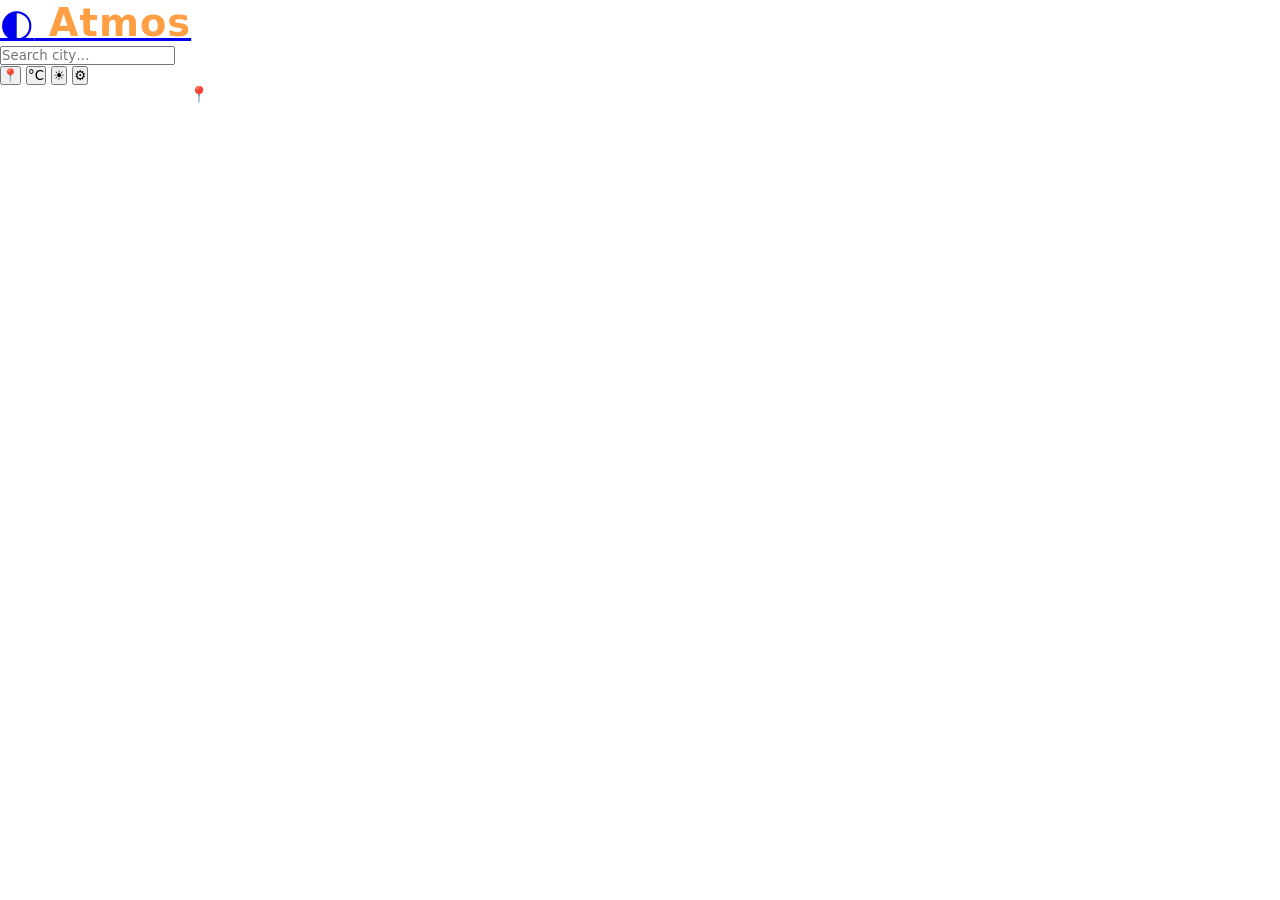
<file: Index.html>
<!doctype html>
<html lang="en" data-theme="dark">
<head>
<meta charset="utf-8">
<meta name="viewport" content="width=device-width,initial-scale=1">
<title>Atmos – Weather</title>
<link rel="stylesheet" href="style.css">
</head>
<body data-sky="clear">
<div class="fx" id="fx" aria-hidden="true"></div>

<header class="bar glass">
  <a class="logo" href="./" aria-label="Atmos home">◐<span> Atmos</span></a>
  <div class="search">
    <input id="q" type="search" placeholder="Search city…" autocomplete="off" role="combobox" aria-expanded="false" aria-controls="sug" aria-label="Search city">
    <ul id="sug" role="listbox" hidden></ul>
  </div>
  <button id="geo" title="Use my location" aria-label="Use my location">📍</button>
  <button id="unit" aria-label="Switch between Celsius and Fahrenheit">°C</button>
  <button id="theme" aria-label="Switch theme">☀️</button>
  <button id="cfg" aria-label="Open settings">⚙️</button>
</header>

<main id="app">
  <p id="empty" class="glass note">Search for a city or tap 📍 to see its forecast.</p>
  <div id="err" class="glass note" hidden><span id="errmsg"></span> <button id="retry">Retry</button></div>
  <div id="sk" hidden><div class="glass sk" style="height:210px"></div><div class="glass sk" style="height:210px"></div></div>

  <div class="dash" id="dash" hidden>
    <section class="glass hero" aria-live="polite">
      <div>
        <h1 id="city"></h1>
        <p id="when" class="mu"></p>
        <div class="temp" id="temp"></div>
        <p id="cond" class="cond"></p>
        <p id="sub" class="mu"></p>
        <p id="sum"></p>
      </div>
      <div class="ico" id="ico" aria-hidden="true"></div>
    </section>
    <section class="details" id="det" aria-label="Weather details"></section>
    <section class="glass pad">
      <h2>Next 24 hours</h2>
      <div class="hs"><div class="hin"><svg id="ch" role="img" aria-label="Hourly temperature trend"></svg><div id="tip" hidden></div><ol id="hrs"></ol></div></div>
    </section>
    <section class="glass pad">
      <h2>7-day forecast</h2>
      <ul id="days"></ul>
    </section>
    <footer><span id="stat"></span><button id="ref">↻ Refresh</button></footer>
  </div>
</main>

<dialog id="dlg">
  <form method="dialog" class="glass">
    <h2>Settings</h2>
    <label>Wind speed <select id="sw"><option value="kmh">km/h</option><option value="mph">mph</option><option value="ms">m/s</option></select></label>
    <label>Visibility <select id="sd"><option value="km">km</option><option value="mi">miles</option></select></label>
    <label>Clock <select id="sc"><option value="12">12-hour</option><option value="24">24-hour</option></select></label>
    <button type="button" id="clr">Clear recent searches</button>
    <button>Done</button>
  </form>
</dialog>
<div id="toast" role="status" aria-live="polite"></div>
<script src="script.js"></script>
</body>
</html>
</file>
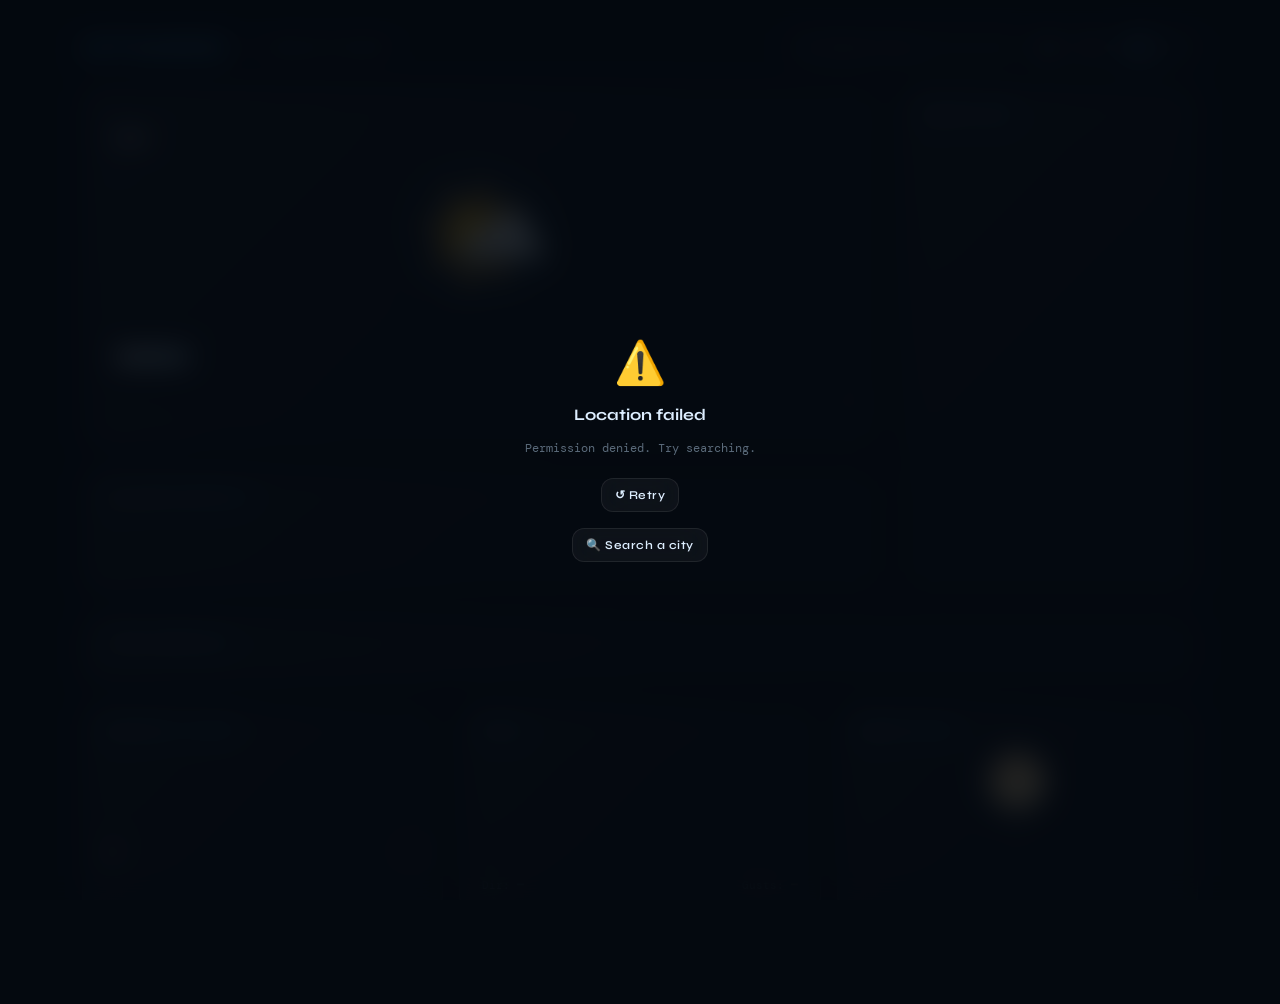
<file: index-2.html>
<!DOCTYPE html>
<html lang="en">
<head>
  <meta charset="UTF-8" />
  <meta name="viewport" content="width=device-width, initial-scale=1.0" />
  <title>ATMOS — Weather</title>
  <link rel="preconnect" href="https://fonts.googleapis.com" />
  <link rel="preconnect" href="https://fonts.gstatic.com" crossorigin />
  <link href="https://fonts.googleapis.com/css2?family=Syne:wght@400;500;600;700;800&family=DM+Mono:ital,wght@0,300;0,400;1,300&display=swap" rel="stylesheet" />
  <style>
    *, *::before, *::after { box-sizing: border-box; margin: 0; padding: 0; }

    :root {
      --bg:          #04090f;
      --glass:       rgba(255,255,255,0.042);
      --glass-hover: rgba(255,255,255,0.072);
      --border:      rgba(255,255,255,0.08);
      --border-hi:   rgba(79,195,247,0.45);
      --accent:      #4fc3f7;
      --accent-dim:  rgba(79,195,247,0.15);
      --text:        #ddeeff;
      --muted:       rgba(200,228,255,0.45);
      --muted2:      rgba(200,228,255,0.22);
      --danger:      #ff6b6b;
      --warn:        #ffd166;
      --good:        #06d6a0;
      --r:           18px;
      --r-sm:        12px;
      --shadow:      0 8px 40px rgba(0,0,0,0.55);
      --trans:       0.22s cubic-bezier(.4,0,.2,1);
    }

    html { scroll-behavior: smooth; }
    html, body { height: 100%; overflow-x: hidden; }
    body {
      font-family: 'Syne', sans-serif;
      background: var(--bg);
      color: var(--text);
      min-height: 100vh;
    }

    /* AURORA */
    #aurora { position:fixed;inset:0;z-index:0;pointer-events:none;overflow:hidden; }
    .blob {
      position:absolute;border-radius:50%;filter:blur(90px);opacity:0.28;
      transition:background 2s ease;will-change:transform;
    }
    .blob-a{width:800px;height:600px;top:-180px;left:-200px;animation:bA 24s ease-in-out infinite alternate;}
    .blob-b{width:600px;height:700px;top:25%;right:-160px;animation:bB 18s ease-in-out infinite alternate;}
    .blob-c{width:700px;height:450px;bottom:-120px;left:20%;animation:bC 20s ease-in-out infinite alternate;}
    .blob-d{width:400px;height:400px;top:50%;left:40%;animation:bD 15s ease-in-out infinite alternate;opacity:0.16;}
    @keyframes bA{from{transform:translate(0,0)scale(1)}to{transform:translate(50px,30px)scale(1.1)}}
    @keyframes bB{from{transform:translate(0,0)scale(1)}to{transform:translate(-40px,50px)scale(1.08)}}
    @keyframes bC{from{transform:translate(0,0)scale(1)}to{transform:translate(30px,-40px)scale(1.12)}}
    @keyframes bD{from{transform:translate(0,0)scale(1)}to{transform:translate(-30px,20px)scale(0.9)}}

    /* FX CANVAS */
    #fx{position:fixed;inset:0;z-index:1;pointer-events:none;opacity:0;transition:opacity 1.2s ease;}
    #fx.on{opacity:1;}

    /* APP SHELL */
    #app{
      position:relative;z-index:2;min-height:100vh;
      max-width:1160px;margin:0 auto;
      padding:28px 22px 56px;
      display:flex;flex-direction:column;gap:18px;
    }

    /* HEADER */
    header{display:flex;align-items:center;justify-content:space-between;flex-wrap:wrap;gap:12px;}
    .logo{font-size:20px;font-weight:800;letter-spacing:.22em;color:var(--accent);text-transform:uppercase;user-select:none;}
    .logo em{color:var(--muted);font-style:normal;font-weight:400;}
    .hdr-right{display:flex;gap:8px;align-items:center;flex-wrap:wrap;}

    /* SEARCH */
    .srch{
      position:relative;display:flex;align-items:center;
      background:var(--glass);border:1px solid var(--border);
      border-radius:var(--r-sm);backdrop-filter:blur(16px);
      transition:border-color var(--trans),box-shadow var(--trans);
    }
    .srch:focus-within{border-color:var(--border-hi);box-shadow:0 0 0 3px var(--accent-dim);}
    .srch-ico{padding:0 11px;opacity:.4;display:flex;align-items:center;}
    #q{background:transparent;border:none;outline:none;color:var(--text);font-family:'DM Mono',monospace;font-size:13px;padding:10px 0;width:200px;}
    #q::placeholder{color:var(--muted);}

    #sug{
      position:absolute;top:calc(100% + 6px);left:0;right:0;
      background:rgba(7,15,28,.97);border:1px solid var(--border);
      border-radius:var(--r-sm);backdrop-filter:blur(24px);
      box-shadow:var(--shadow);z-index:200;
      display:none;flex-direction:column;overflow:hidden;
    }
    #sug.open{display:flex;}
    .si{
      padding:9px 13px;font-size:12.5px;cursor:pointer;
      border-bottom:1px solid var(--border);transition:background var(--trans);
      display:flex;align-items:center;gap:7px;
    }
    .si:last-child{border-bottom:none;}
    .si:hover,.si.focus{background:var(--accent-dim);}
    .si-name{flex:1;}
    .si-cc{font-family:'DM Mono',monospace;font-size:10.5px;color:var(--muted);}

    /* BUTTONS */
    .btn{
      display:flex;align-items:center;gap:5px;
      background:var(--glass);border:1px solid var(--border);
      color:var(--text);border-radius:var(--r-sm);
      padding:9px 13px;cursor:pointer;
      font-family:'Syne',sans-serif;font-size:12px;font-weight:600;
      letter-spacing:.04em;backdrop-filter:blur(16px);
      transition:background var(--trans),border-color var(--trans),transform .1s;
      user-select:none;white-space:nowrap;
    }
    .btn:hover{background:var(--glass-hover);border-color:var(--border-hi);}
    .btn:active{transform:scale(.96);}
    .btn-ico{padding:9px;}

    #unit-pill{display:flex;background:var(--glass);border:1px solid var(--border);border-radius:var(--r-sm);backdrop-filter:blur(16px);overflow:hidden;}
    .uopt{padding:9px 12px;cursor:pointer;font-family:'DM Mono',monospace;font-size:12.5px;color:var(--muted);transition:background var(--trans),color var(--trans);}
    .uopt.on{background:var(--accent-dim);color:var(--accent);}

    /* CARD */
    .card{
      background:var(--glass);border:1px solid var(--border);
      border-radius:var(--r);backdrop-filter:blur(22px);
      position:relative;overflow:hidden;
      transition:transform var(--trans),box-shadow var(--trans);
      animation:fadeUp .45s ease both;
    }
    .card::after{
      content:'';position:absolute;inset:0;border-radius:inherit;
      background:linear-gradient(135deg,rgba(255,255,255,.04) 0%,transparent 55%);
      pointer-events:none;
    }
    .card:hover{transform:translateY(-3px);box-shadow:var(--shadow);}
    @keyframes fadeUp{from{opacity:0;transform:translateY(14px)}to{opacity:1;transform:translateY(0)}}

    .sec{
      font-size:10px;font-weight:700;letter-spacing:.18em;text-transform:uppercase;
      color:var(--accent);display:flex;align-items:center;gap:7px;margin-bottom:16px;
    }
    .sec::after{content:'';flex:1;height:1px;background:var(--border);}

    /* MAIN GRID */
    .mgrid{display:grid;grid-template-columns:1fr 298px;grid-template-rows:auto auto;gap:16px;}

    /* HERO */
    .hero{
      grid-column:1;grid-row:1;padding:28px 28px 22px;
      display:flex;flex-direction:column;justify-content:space-between;min-height:272px;
    }
    .hero-top{display:flex;justify-content:space-between;align-items:flex-start;gap:10px;}
    .loc-name{font-size:clamp(22px,3.2vw,42px);font-weight:800;letter-spacing:-.025em;line-height:1.05;}
    .loc-meta{display:flex;align-items:center;gap:6px;margin-top:4px;font-family:'DM Mono',monospace;font-size:11px;color:var(--accent);letter-spacing:.1em;text-transform:uppercase;}
    .dot{width:3px;height:3px;border-radius:50%;background:var(--accent);opacity:.5;}
    .hero-r{display:flex;flex-direction:column;align-items:flex-end;gap:5px;}
    .lclock{font-family:'DM Mono',monospace;font-size:10.5px;color:var(--muted);text-align:right;line-height:1.7;}

    .hero-mid{display:flex;justify-content:center;align-items:center;padding:8px 0;position:relative;}
    .trings{position:absolute;inset:0;display:flex;justify-content:center;align-items:center;pointer-events:none;}
    .tr{position:absolute;border-radius:50%;border:1px solid rgba(79,195,247,.05);}
    .tr:nth-child(1){width:130px;height:130px;}
    .tr:nth-child(2){width:185px;height:185px;border-color:rgba(79,195,247,.03);}
    .tr:nth-child(3){width:240px;height:240px;border-color:rgba(79,195,247,.02);}
    .wxicon{
      font-size:clamp(68px,9.5vw,108px);line-height:1;
      filter:drop-shadow(0 0 26px rgba(79,195,247,.4));
      animation:floatIco 5s ease-in-out infinite;
      user-select:none;cursor:default;position:relative;z-index:1;
    }
    @keyframes floatIco{0%,100%{transform:translateY(0) rotate(0deg)}50%{transform:translateY(-10px) rotate(2deg)}}

    .hero-bot{display:flex;justify-content:space-between;align-items:flex-end;margin-top:10px;gap:10px;}
    .temp-main{
      font-size:clamp(50px,7.5vw,88px);font-weight:800;letter-spacing:-.04em;line-height:1;
      background:linear-gradient(155deg,#fff 30%,var(--accent) 100%);
      -webkit-background-clip:text;-webkit-text-fill-color:transparent;background-clip:text;
    }
    .wxdesc{font-size:13.5px;color:var(--muted);font-weight:500;text-transform:capitalize;letter-spacing:.03em;}
    .wxfeels{font-family:'DM Mono',monospace;font-size:11px;color:var(--muted2);margin-top:2px;}
    .hilo{font-family:'DM Mono',monospace;font-size:11.5px;color:var(--muted);display:flex;gap:8px;flex-direction:column;align-items:flex-end;}
    .hilo span{display:flex;align-items:center;gap:3px;}

    /* SIDEBAR */
    .sidebar{grid-column:2;grid-row:1/3;padding:22px 20px;display:flex;flex-direction:column;}
    .cond{display:flex;align-items:center;justify-content:space-between;padding:10px 0;border-bottom:1px solid var(--border);}
    .cond:last-child{border-bottom:none;}
    .cond-l{display:flex;align-items:center;gap:8px;}
    .cico{width:28px;height:28px;border-radius:7px;background:var(--accent-dim);display:flex;align-items:center;justify-content:center;flex-shrink:0;}
    .cico svg{opacity:.8;}
    .clbl{font-size:12px;color:var(--muted);font-weight:500;}
    .csub{font-size:10px;color:var(--muted2);margin-top:1px;}
    .cval{font-family:'DM Mono',monospace;font-size:12.5px;color:var(--text);text-align:right;}
    .mbar{width:56px;height:3px;border-radius:99px;background:rgba(255,255,255,.08);margin-top:3px;overflow:hidden;}
    .mfill{height:100%;border-radius:99px;transition:width .8s cubic-bezier(.4,0,.2,1);}

    /* HOURLY */
    .hourly{grid-column:1;grid-row:2;padding:22px 24px 18px;}
    .htrack{
      display:flex;gap:7px;overflow-x:auto;padding-bottom:5px;
      scrollbar-width:thin;scrollbar-color:var(--accent-dim) transparent;
      scroll-snap-type:x mandatory;
    }
    .htrack::-webkit-scrollbar{height:3px;}
    .htrack::-webkit-scrollbar-thumb{background:var(--accent-dim);border-radius:99px;}
    .hi{
      flex:0 0 62px;display:flex;flex-direction:column;align-items:center;gap:5px;
      padding:11px 5px;border-radius:13px;border:1px solid transparent;
      background:rgba(255,255,255,.025);
      transition:background var(--trans),border-color var(--trans),transform var(--trans);
      cursor:default;scroll-snap-align:start;
    }
    .hi:hover,.hi.now{background:var(--accent-dim);border-color:var(--border-hi);}
    .hi:hover{transform:translateY(-2px);}
    .ht{font-family:'DM Mono',monospace;font-size:10px;color:var(--muted);}
    .hico{font-size:21px;}
    .htemp{font-size:13px;font-weight:700;}
    .hrain{font-family:'DM Mono',monospace;font-size:9.5px;color:#64b5f6;}
    .spark{margin-top:10px;}
    #spark{width:100%;height:42px;display:block;}

    /* 7-DAY */
    .daily{grid-column:1/-1;padding:22px 24px 20px;}
    .dlist{display:flex;flex-direction:column;gap:1px;}
    .di{
      display:grid;grid-template-columns:88px 32px 1fr 72px 68px;
      align-items:center;gap:12px;padding:9px 10px;border-radius:11px;
      transition:background var(--trans);cursor:default;
    }
    .di:hover{background:rgba(255,255,255,.03);}
    .di.today{background:var(--accent-dim);}
    .dday{font-size:12px;font-weight:700;letter-spacing:.04em;}
    .dico{font-size:21px;text-align:center;}
    .dbarwrap{display:flex;align-items:center;gap:6px;}
    .dlo{font-family:'DM Mono',monospace;font-size:11px;color:var(--muted);min-width:26px;text-align:right;}
    .dbtrack{flex:1;height:4px;border-radius:99px;background:rgba(255,255,255,.08);position:relative;overflow:hidden;}
    .dbfill{position:absolute;height:100%;border-radius:99px;transition:all .8s cubic-bezier(.4,0,.2,1);}
    .dhi{font-family:'DM Mono',monospace;font-size:11px;color:var(--text);min-width:26px;}
    .ddesc{font-size:11px;color:var(--muted);text-align:right;white-space:nowrap;overflow:hidden;text-overflow:ellipsis;}
    .dpre{font-family:'DM Mono',monospace;font-size:10.5px;color:#64b5f6;display:flex;align-items:center;gap:2px;justify-content:flex-end;}

    /* EXTRAS ROW */
    .extras{display:grid;grid-template-columns:1fr 1fr 1fr;gap:16px;}
    .sun-card{padding:20px 22px;}
    .sun-arc-w{position:relative;height:88px;margin:8px 0 5px;overflow:hidden;}
    #sunarc{width:100%;height:100%;}
    .sun-tt{display:flex;justify-content:space-between;font-family:'DM Mono',monospace;font-size:11px;color:var(--muted);}

    .wind-card{padding:20px 22px;}
    .wrose-w{display:flex;justify-content:center;margin:6px 0;}
    #wrose{width:120px;height:120px;}
    .wdetail{display:flex;justify-content:space-between;font-family:'DM Mono',monospace;font-size:11px;color:var(--muted);margin-top:5px;}

    .moon-card{padding:20px 22px;}
    .moon-d{display:flex;flex-direction:column;align-items:center;gap:8px;margin:8px 0;}
    .moon-e{font-size:50px;filter:drop-shadow(0 0 12px rgba(200,220,255,.3));}
    .moon-n{font-size:12.5px;font-weight:600;text-align:center;}
    .moon-i{font-family:'DM Mono',monospace;font-size:11px;color:var(--muted);}
    .moon-x{font-size:11px;color:var(--muted);text-align:center;margin-top:3px;font-family:'DM Mono',monospace;}

    /* ALERTS */
    #alerts{display:none;padding:13px 18px;background:rgba(255,107,107,.1);border:1px solid rgba(255,107,107,.28);border-radius:var(--r);backdrop-filter:blur(16px);animation:fadeUp .4s ease;}
    #alerts.show{display:flex;align-items:flex-start;gap:11px;}
    .al-ico{font-size:19px;flex-shrink:0;margin-top:1px;}
    .al-t{font-size:12.5px;font-weight:700;color:var(--danger);margin-bottom:3px;}
    .al-b{font-size:11.5px;color:var(--muted);line-height:1.6;}

    /* FAVS BAR */
    #favbar{display:flex;gap:7px;flex-wrap:wrap;align-items:center;}
    .fbt{font-size:10.5px;color:var(--muted2);font-family:'DM Mono',monospace;}
    .fchip{
      display:flex;align-items:center;gap:4px;
      background:var(--glass);border:1px solid var(--border);
      border-radius:99px;padding:4px 10px 4px 9px;font-size:11.5px;cursor:pointer;
      transition:background var(--trans),border-color var(--trans);backdrop-filter:blur(12px);
    }
    .fchip:hover{background:var(--glass-hover);border-color:var(--border-hi);}
    .fdel{border:none;background:none;color:inherit;cursor:pointer;opacity:.4;font-size:15px;line-height:1;padding:0;margin-left:1px;transition:opacity var(--trans);}
    .fdel:hover{opacity:1;}

    /* OVERLAY */
    .ov{
      position:fixed;inset:0;z-index:100;
      display:flex;flex-direction:column;align-items:center;justify-content:center;gap:16px;
      background:rgba(4,9,15,.88);backdrop-filter:blur(14px);
      transition:opacity .3s ease;
    }
    .ov.gone{opacity:0;pointer-events:none;}
    .spin{width:44px;height:44px;border-radius:50%;border:3px solid rgba(79,195,247,.18);border-top-color:var(--accent);animation:spin .75s linear infinite;}
    @keyframes spin{to{transform:rotate(360deg)}}
    .lmsg{font-family:'DM Mono',monospace;font-size:13px;color:var(--muted);}
    .eico{font-size:42px;}
    .etitle{font-size:16px;font-weight:700;}
    .esub{font-family:'DM Mono',monospace;font-size:11.5px;color:var(--muted);text-align:center;max-width:280px;line-height:1.6;}

    /* TOAST */
    #toast{
      position:fixed;bottom:26px;left:50%;transform:translateX(-50%) translateY(70px);
      background:rgba(10,20,35,.95);border:1px solid var(--border);
      color:var(--text);padding:9px 18px;border-radius:99px;
      font-family:'DM Mono',monospace;font-size:12px;
      backdrop-filter:blur(20px);box-shadow:var(--shadow);
      transition:transform .32s cubic-bezier(.4,0,.2,1),opacity .32s ease;
      opacity:0;z-index:300;
    }
    #toast.show{transform:translateX(-50%) translateY(0);opacity:1;}

    /* FOOTER */
    footer{display:flex;justify-content:space-between;align-items:center;flex-wrap:wrap;gap:7px;font-family:'DM Mono',monospace;font-size:10.5px;color:var(--muted2);padding-top:4px;}
    footer a{color:inherit;text-decoration:none;transition:color var(--trans);}
    footer a:hover{color:var(--accent);}
    .rfbtn{background:none;border:none;color:var(--muted2);cursor:pointer;font-family:inherit;font-size:inherit;display:flex;align-items:center;gap:5px;transition:color var(--trans);padding:0;}
    .rfbtn:hover{color:var(--accent);}
    .rfbtn svg{transition:transform .5s ease;}
    .rfbtn.spin2 svg{animation:spin .7s linear infinite;}

    /* RESPONSIVE */
    @media(max-width:900px){
      .mgrid{grid-template-columns:1fr;}
      .sidebar{grid-column:1;grid-row:auto;}
      .extras{grid-template-columns:1fr 1fr;}
      .extras .moon-card{grid-column:1/-1;}
    }
    @media(max-width:600px){
      #app{padding:16px 13px 42px;}
      .extras{grid-template-columns:1fr;}
      .di{grid-template-columns:66px 28px 1fr 54px;gap:7px;}
      .ddesc{display:none;}
      #q{width:145px;}
    }
    @media(max-width:420px){
      .btn span{display:none;}
      .hdr-right{gap:5px;}
    }
  </style>
</head>
<body>

<div id="aurora">
  <div class="blob blob-a"></div><div class="blob blob-b"></div>
  <div class="blob blob-c"></div><div class="blob blob-d"></div>
</div>
<canvas id="fx"></canvas>

<!-- Loading -->
<div class="ov" id="ovl">
  <div class="spin"></div>
  <div class="lmsg" id="lmsg">Detecting location…</div>
</div>
<!-- Error -->
<div class="ov gone" id="ove">
  <div class="eico">⚠️</div>
  <div class="etitle" id="etitle">Something went wrong</div>
  <div class="esub" id="esub">Please try again.</div>
  <button class="btn" onclick="retryLoad()" style="margin-top:4px">↺ Retry</button>
  <button class="btn" onclick="hideErr();document.getElementById('q').focus()">🔍 Search a city</button>
</div>
<div id="toast"></div>

<div id="app">
  <header>
    <div class="logo">ATMOS <em>// weather</em></div>
    <div class="hdr-right">
      <div class="srch" id="srchw">
        <div class="srch-ico"><svg width="13" height="13" viewBox="0 0 24 24" fill="none" stroke="currentColor" stroke-width="2.2"><circle cx="11" cy="11" r="8"/><path d="m21 21-4.35-4.35"/></svg></div>
        <input id="q" type="text" placeholder="Search city…" autocomplete="off" spellcheck="false"/>
        <div id="sug"></div>
      </div>
      <button class="btn btn-ico" onclick="useGeolocation()" title="Use my location">
        <svg width="14" height="14" viewBox="0 0 24 24" fill="none" stroke="currentColor" stroke-width="2"><circle cx="12" cy="12" r="10"/><circle cx="12" cy="12" r="3"/><line x1="12" y1="2" x2="12" y2="5"/><line x1="12" y1="19" x2="12" y2="22"/><line x1="2" y1="12" x2="5" y2="12"/><line x1="19" y1="12" x2="22" y2="12"/></svg>
      </button>
      <button class="btn btn-ico" id="favbtn" onclick="toggleFav()" title="Save favorite">
        <svg id="favico" width="14" height="14" viewBox="0 0 24 24" fill="none" stroke="currentColor" stroke-width="2"><path d="M12 21.35l-1.45-1.32C5.4 15.36 2 12.27 2 8.5A5.5 5.5 0 0 1 12 5.09 5.5 5.5 0 0 1 22 8.5c0 3.77-3.4 6.86-8.55 11.53L12 21.35z"/></svg>
      </button>
      <div id="unit-pill">
        <div class="uopt on" id="uc" onclick="setUnit(true)">°C</div>
        <div class="uopt" id="uf" onclick="setUnit(false)">°F</div>
      </div>
    </div>
  </header>

  <div id="favbar" style="display:none"></div>
  <div id="alerts"></div>

  <div class="mgrid">
    <!-- HERO -->
    <div class="card hero">
      <div class="hero-top">
        <div>
          <div class="loc-name" id="lname">—</div>
          <div class="loc-meta">
            <span id="lcountry">—</span>
            <span class="dot"></span>
            <span id="lcoords" style="font-size:10px;opacity:.5"></span>
          </div>
        </div>
        <div class="hero-r">
          <div class="lclock" id="clock">—</div>
        </div>
      </div>
      <div class="hero-mid">
        <div class="trings"><div class="tr"></div><div class="tr"></div><div class="tr"></div></div>
        <div class="wxicon" id="wxico" title="">🌤️</div>
      </div>
      <div class="hero-bot">
        <div>
          <div class="temp-main" id="mtemp">—</div>
          <div class="wxdesc" id="wdesc">—</div>
          <div class="wxfeels" id="wfeels">Feels like —</div>
        </div>
        <div class="hilo">
          <span>↑ <b id="thi">—</b></span>
          <span>↓ <b id="tlo">—</b></span>
          <span id="sunmini" style="font-size:10px;opacity:.55"></span>
        </div>
      </div>
    </div>

    <!-- SIDEBAR -->
    <div class="card sidebar">
      <div class="sec">Conditions</div>
      <div id="conds"></div>
    </div>

    <!-- HOURLY -->
    <div class="card hourly">
      <div class="sec">24-Hour Forecast</div>
      <div class="htrack" id="htrack"></div>
      <div class="spark"><canvas id="spark"></canvas></div>
    </div>
  </div>

  <!-- 7-DAY -->
  <div class="card daily">
    <div class="sec">7-Day Forecast</div>
    <div class="dlist" id="dlist"></div>
  </div>

  <!-- EXTRAS -->
  <div class="extras">
    <div class="card sun-card">
      <div class="sec">Sunrise & Sunset</div>
      <div class="sun-arc-w"><canvas id="sunarc"></canvas></div>
      <div class="sun-tt">
        <span>🌅 <span id="srtime">—</span></span>
        <span id="daylen">—</span>
        <span><span id="sstime">—</span> 🌇</span>
      </div>
    </div>
    <div class="card wind-card">
      <div class="sec">Wind</div>
      <div class="wrose-w"><canvas id="wrose"></canvas></div>
      <div class="wdetail">
        <span>Dir: <b id="wdir">—</b></span>
        <span>Gusts: <b id="wgust">—</b></span>
      </div>
    </div>
    <div class="card moon-card">
      <div class="sec">Moon Phase</div>
      <div class="moon-d">
        <div class="moon-e" id="moone">🌕</div>
        <div class="moon-n" id="moonn">—</div>
        <div class="moon-i" id="mooni">—</div>
      </div>
      <div class="moon-x" id="moonx">—</div>
    </div>
  </div>

  <footer>
    <div>Data: <a href="https://open-meteo.com" target="_blank">Open-Meteo</a> · <a href="https://nominatim.openstreetmap.org" target="_blank">OSM Nominatim</a></div>
    <button class="rfbtn" id="rfbtn" onclick="refreshNow()">
      <svg width="11" height="11" viewBox="0 0 24 24" fill="none" stroke="currentColor" stroke-width="2.5"><polyline points="23 4 23 10 17 10"/><path d="M20.49 15a9 9 0 1 1-2.12-9.36L23 10"/></svg>
      Updated <span id="updtime">—</span>
    </button>
  </footer>
</div>

<script>
'use strict';
/* ════════════ STATE ════════════ */
let C = true; // celsius
let W = null; // weather data
let GEO = {lat:null,lon:null,name:'',country:''};
let favs = JSON.parse(localStorage.getItem('atmos_favs')||'[]');
let sugTimer, clockTimer, ptType='none', pts=[], animId;

/* ════════════ WMO MAP ════════════ */
const WMO = {
  0:{d:'Clear Sky',e:'☀️',n:'🌙',p:'none'},
  1:{d:'Mainly Clear',e:'🌤️',n:'🌤️',p:'none'},
  2:{d:'Partly Cloudy',e:'⛅',n:'🌥️',p:'none'},
  3:{d:'Overcast',e:'☁️',n:'☁️',p:'none'},
  45:{d:'Foggy',e:'🌫️',n:'🌫️',p:'fog'},
  48:{d:'Rime Fog',e:'🌫️',n:'🌫️',p:'fog'},
  51:{d:'Light Drizzle',e:'🌦️',n:'🌧️',p:'drizzle'},
  53:{d:'Drizzle',e:'🌧️',n:'🌧️',p:'drizzle'},
  55:{d:'Dense Drizzle',e:'🌧️',n:'🌧️',p:'rain'},
  61:{d:'Slight Rain',e:'🌧️',n:'🌧️',p:'rain'},
  63:{d:'Moderate Rain',e:'🌧️',n:'🌧️',p:'rain'},
  65:{d:'Heavy Rain',e:'🌧️',n:'🌧️',p:'heavyrain'},
  71:{d:'Slight Snow',e:'🌨️',n:'🌨️',p:'snow'},
  73:{d:'Moderate Snow',e:'❄️',n:'❄️',p:'snow'},
  75:{d:'Heavy Snow',e:'❄️',n:'❄️',p:'snow'},
  77:{d:'Snow Grains',e:'🌨️',n:'🌨️',p:'snow'},
  80:{d:'Slight Showers',e:'🌦️',n:'🌧️',p:'rain'},
  81:{d:'Showers',e:'🌧️',n:'🌧️',p:'rain'},
  82:{d:'Violent Showers',e:'⛈️',n:'⛈️',p:'heavyrain'},
  85:{d:'Snow Showers',e:'🌨️',n:'🌨️',p:'snow'},
  86:{d:'Heavy Snow Showers',e:'❄️',n:'❄️',p:'snow'},
  95:{d:'Thunderstorm',e:'⛈️',n:'⛈️',p:'storm'},
  96:{d:'Thunderstorm + Hail',e:'⛈️',n:'⛈️',p:'storm'},
  99:{d:'Thunderstorm + Hail',e:'⛈️',n:'⛈️',p:'storm'},
};
const wmo = c => WMO[c]||{d:'Unknown',e:'🌡️',n:'🌡️',p:'none'};
const $=id=>document.getElementById(id);

/* ════════════ HELPERS ════════════ */
function fmt(v){
  if(v==null)return'—';
  return C?Math.round(v)+'°':Math.round(v*9/5+32)+'°';
}
function fmtWind(v){
  if(v==null)return'—';
  return C?Math.round(v)+' km/h':Math.round(v*0.621)+' mph';
}
function windDir(d){
  if(d==null)return'—';
  return['N','NNE','NE','ENE','E','ESE','SE','SSE','S','SSW','SW','WSW','W','WNW','NW','NNW'][Math.round(d/22.5)%16];
}
function isNight(tz){
  try{
    const h=parseInt(new Intl.DateTimeFormat('en',{timeZone:tz,hour:'numeric',hour12:false}).format(new Date()));
    return h<6||h>=20;
  }catch{return false;}
}
function toast(msg,dur=2600){
  const t=$('toast');t.textContent=msg;t.classList.add('show');
  setTimeout(()=>t.classList.remove('show'),dur);
}

/* ════════════ UNIT ════════════ */
function setUnit(c){
  C=c;
  $('uc').className='uopt'+(c?' on':'');
  $('uf').className='uopt'+(!c?' on':'');
  if(W)render(W);
}

/* ════════════ AURORA THEME ════════════ */
const THEMES={
  clear:  ['#0d2a50','#0a1e38','#0e2f58','#1a3060'],
  cloud:  ['#141e2b','#0f1820','#172030','#1a2535'],
  rain:   ['#0d2040','#091530','#0e253e','#152840'],
  snow:   ['#1c2535','#151e2d','#1e2840','#202c40'],
  storm:  ['#0f0f25','#0a0a1e','#12122e','#0d0d22'],
  fog:    ['#1a1e26','#141820','#1c2030','#181c28'],
};
function applyTheme(code){
  const t=code<=1?'clear':code<=3?'cloud':code===45||code===48?'fog':code>=71&&code<=86?'snow':code>=95?'storm':'rain';
  document.querySelectorAll('.blob').forEach((b,i)=>{
    b.style.background=`radial-gradient(circle,${THEMES[t][i]} 0%,transparent 70%)`;
  });
}

/* ════════════ PARTICLES ════════════ */
const fxc=$('fx'),ctx=fxc.getContext('2d');
function rzFx(){fxc.width=innerWidth;fxc.height=innerHeight;}
rzFx();addEventListener('resize',rzFx);

function mkPt(type,rnd=false){
  const W2=fxc.width,H=fxc.height;
  if(type==='rain'||type==='heavyrain'||type==='drizzle'||type==='storm'){
    const hv=type==='heavyrain'||type==='storm';
    return{x:Math.random()*W2,y:rnd?Math.random()*H:-20,
      vy:hv?13+Math.random()*8:type==='drizzle'?2.5+Math.random()*2:7+Math.random()*5,
      vx:-(0.8+Math.random()*(hv?3:1.5)),
      len:type==='drizzle'?4+Math.random()*5:8+Math.random()*11,
      a:type==='drizzle'?.15+Math.random()*.15:.22+Math.random()*.3};
  }
  if(type==='snow')return{x:Math.random()*W2,y:rnd?Math.random()*H:-10,vy:.5+Math.random()*1.1,vx:(Math.random()-.5)*.6,r:1.2+Math.random()*2.6,a:.4+Math.random()*.5,dr:Math.random()*Math.PI*2,ds:.007+Math.random()*.016};
  if(type==='fog')return{x:Math.random()*W2,y:Math.random()*H,r:65+Math.random()*125,a:.03+Math.random()*.04,vx:(Math.random()-.5)*.22};
}
function spawnFx(type){
  ptType=type;pts=[];cancelAnimationFrame(animId);
  if(type==='none'){fxc.classList.remove('on');ctx.clearRect(0,0,fxc.width,fxc.height);return;}
  fxc.classList.add('on');
  const n={rain:100,heavyrain:175,drizzle:65,storm:155,snow:85,fog:52}[type]||80;
  for(let i=0;i<n;i++)pts.push(mkPt(type,true));
  drawFx();
}
function drawFx(){
  const W2=fxc.width,H=fxc.height;
  ctx.clearRect(0,0,W2,H);
  const t=ptType;
  for(let i=pts.length-1;i>=0;i--){
    const p=pts[i];
    if(t==='rain'||t==='heavyrain'||t==='drizzle'||t==='storm'){
      ctx.beginPath();ctx.strokeStyle=`rgba(160,215,255,${p.a})`;ctx.lineWidth=t==='drizzle'?.7:1;
      ctx.moveTo(p.x,p.y);ctx.lineTo(p.x+p.vx*2,p.y+p.len);ctx.stroke();
      p.x+=p.vx;p.y+=p.vy;if(p.y>H+20)Object.assign(p,mkPt(t));
    }else if(t==='snow'){
      p.dr+=p.ds;p.x+=Math.sin(p.dr)*.55+p.vx;p.y+=p.vy;
      ctx.beginPath();ctx.arc(p.x,p.y,p.r,0,Math.PI*2);ctx.fillStyle=`rgba(225,240,255,${p.a})`;ctx.fill();
      if(p.y>H+15)Object.assign(p,mkPt('snow'));
    }else{
      p.x+=p.vx;ctx.beginPath();ctx.arc(p.x,p.y,p.r,0,Math.PI*2);ctx.fillStyle=`rgba(190,215,240,${p.a})`;ctx.fill();
      if(p.x>W2+p.r)p.x=-p.r;if(p.x<-p.r)p.x=W2+p.r;
    }
  }
  if(t==='storm'&&Math.random()<.004){ctx.fillStyle='rgba(220,235,255,.05)';ctx.fillRect(0,0,W2,H);}
  animId=requestAnimationFrame(drawFx);
}

/* ════════════ CLOCK ════════════ */
function startClock(tz){
  clearInterval(clockTimer);
  function tick(){
    try{
      const s=new Intl.DateTimeFormat('en-US',{timeZone:tz,weekday:'short',month:'short',day:'numeric',hour:'2-digit',minute:'2-digit',hour12:true}).format(new Date());
      const p=s.split(', ');$('clock').innerHTML=p.join('<br>');
    }catch{$('clock').textContent=new Date().toLocaleTimeString();}
  }
  tick();clockTimer=setInterval(tick,12000);
}

/* ════════════ MOON PHASE ════════════ */
function moonPhase(date=new Date()){
  const y=date.getFullYear(),m=date.getMonth()+1,d=date.getDate();
  let yy=y,mm=m;if(mm<3){yy--;mm+=12;}
  const A=Math.floor(yy/100),B=2-A+Math.floor(A/4);
  const JD=Math.floor(365.25*(yy+4716))+Math.floor(30.6001*(mm+1))+d+B-1524.5;
  let age=(JD-2451549.5)%29.53058853;if(age<0)age+=29.53058853;
  const illum=Math.round((1-Math.cos(age/29.53058853*2*Math.PI))/2*100);
  const PH=[[1.85,'🌑','New Moon'],[7.38,'🌒','Waxing Crescent'],[9.22,'🌓','First Quarter'],[14.77,'🌔','Waxing Gibbous'],[16.61,'🌕','Full Moon'],[22.15,'🌖','Waning Gibbous'],[23.99,'🌗','Last Quarter'],[29.53,'🌘','Waning Crescent']];
  let ph=PH[PH.length-1];for(const p of PH){if(age<=p[0]){ph=p;break;}}
  const toFull=((14.77-age+29.53)%29.53).toFixed(1);
  return{illum,emoji:ph[1],name:ph[2],toFull};
}
function renderMoon(){
  const m=moonPhase();
  $('moone').textContent=m.emoji;$('moonn').textContent=m.name;
  $('mooni').textContent=m.illum+'% illuminated';
  $('moonx').textContent=m.name==='Full Moon'?'Full moon tonight!':m.name==='New Moon'?'New moon tonight!':`Full moon in ~${m.toFull} days`;
}

/* ════════════ SUN ARC ════════════ */
function drawSunArc(srISO,ssISO,tz){
  const cv=$('sunarc');if(!cv)return;
  const W2=cv.parentElement.offsetWidth||280,H=88;
  cv.width=W2;cv.height=H;
  const c=cv.getContext('2d');c.clearRect(0,0,W2,H);
  const toMin=iso=>{
    try{
      const s=new Intl.DateTimeFormat('en',{timeZone:tz,hour:'numeric',minute:'numeric',hour12:false}).format(new Date(iso));
      const[h,m]=s.split(':').map(Number);return h*60+m;
    }catch{return 0;}
  };
  let nowM;
  try{
    const s=new Intl.DateTimeFormat('en',{timeZone:tz,hour:'numeric',minute:'numeric',hour12:false}).format(new Date());
    const[h,m]=s.split(':').map(Number);nowM=h*60+m;
  }catch{nowM=720;}
  const srM=toMin(srISO),ssM=toMin(ssISO);
  const mg=26;
  const xf=m=>mg+(m-srM)/(ssM-srM)*(W2-mg*2);
  const yf=m=>{const t=(m-srM)/(ssM-srM);return H-10-(H-18)*Math.sin(t*Math.PI);};

  // Arc
  c.beginPath();
  for(let m=srM;m<=ssM;m+=3){const x=xf(m),y=yf(m);m===srM?c.moveTo(x,y):c.lineTo(x,y);}
  c.strokeStyle='rgba(255,195,70,.3)';c.lineWidth=1.5;c.stroke();

  // Fill
  c.beginPath();
  for(let m=srM;m<=ssM;m+=3){const x=xf(m),y=yf(m);m===srM?c.moveTo(x,y):c.lineTo(x,y);}
  c.lineTo(xf(ssM),H-10);c.lineTo(xf(srM),H-10);c.closePath();
  const gr=c.createLinearGradient(0,0,0,H);
  gr.addColorStop(0,'rgba(255,190,50,.12)');gr.addColorStop(1,'rgba(255,190,50,.01)');
  c.fillStyle=gr;c.fill();

  // Horizon
  c.beginPath();c.moveTo(mg,H-10);c.lineTo(W2-mg,H-10);
  c.strokeStyle='rgba(255,255,255,.09)';c.lineWidth=1;c.stroke();

  // Sun
  const cm=Math.max(srM,Math.min(ssM,nowM));
  const sx=xf(cm),sy=yf(cm);
  const past=nowM>ssM||nowM<srM;
  c.beginPath();c.arc(sx,sy,11,0,Math.PI*2);c.fillStyle='rgba(255,200,70,.18)';c.fill();
  c.beginPath();c.arc(sx,sy,7,0,Math.PI*2);c.fillStyle=past?'rgba(255,200,70,.25)':'rgba(255,200,70,.92)';c.fill();
  if(!past&&nowM>=srM){
    const pct=Math.round((nowM-srM)/(ssM-srM)*100);
    c.font='bold 9.5px DM Mono,monospace';c.fillStyle='rgba(255,205,70,.7)';c.textAlign='center';
    c.fillText(pct+'%',sx,sy-15);
  }
}

/* ════════════ WIND ROSE ════════════ */
function drawWindRose(deg,speed){
  const cv=$('wrose');if(!cv)return;
  cv.width=120;cv.height=120;
  const c=cv.getContext('2d'),cx=60,cy=60,r=44;
  c.clearRect(0,0,120,120);
  // Rings
  [r,r*.66,r*.33].forEach((rr,i)=>{c.beginPath();c.arc(cx,cy,rr,0,Math.PI*2);c.strokeStyle=`rgba(255,255,255,${.1-.025*i})`;c.lineWidth=1;c.stroke();});
  // Spokes
  for(let a=0;a<360;a+=45){const rad=a*Math.PI/180;c.beginPath();c.moveTo(cx+Math.cos(rad)*r*.15,cy+Math.sin(rad)*r*.15);c.lineTo(cx+Math.cos(rad)*r,cy+Math.sin(rad)*r);c.strokeStyle='rgba(255,255,255,.06)';c.lineWidth=1;c.stroke();}
  // Labels
  const lbls=[['N',0],['E',90],['S',180],['W',270]];
  c.font='bold 8.5px Syne,sans-serif';c.textAlign='center';c.textBaseline='middle';
  lbls.forEach(([l,d])=>{const rad=(d-90)*Math.PI/180;c.fillStyle='rgba(200,225,255,.38)';c.fillText(l,cx+Math.cos(rad)*(r+10),cy+Math.sin(rad)*(r+10));});
  // Arrow
  if(deg!=null){
    const rad=(deg-90)*Math.PI/180;
    const tx=cx+Math.cos(rad)*r*.72,ty=cy+Math.sin(rad)*r*.72;
    const bx=cx-Math.cos(rad)*r*.38,by=cy-Math.sin(rad)*r*.38;
    const px=-Math.sin(rad)*6,py=Math.cos(rad)*6;
    const int=Math.min(1,(speed||0)/80);
    const col=`rgba(${Math.round(79+int*100)},${Math.round(195-int*70)},247,0.9)`;
    c.beginPath();c.moveTo(tx,ty);c.lineTo(bx+px,by+py);c.lineTo(bx-px,by-py);c.closePath();
    c.fillStyle=col;c.fill();
  }
  c.beginPath();c.arc(cx,cy,4,0,Math.PI*2);c.fillStyle='rgba(255,255,255,.55)';c.fill();
  c.font='10px DM Mono,monospace';c.textAlign='center';c.textBaseline='middle';
  c.fillStyle='rgba(200,225,255,.55)';c.fillText(fmtWind(speed),cx,cy+r+16);
}

/* ════════════ SPARKLINE ════════════ */
function drawSpark(temps){
  const cv=$('spark');if(!cv)return;
  cv.width=cv.offsetWidth||580;cv.height=42;
  const c=cv.getContext('2d');c.clearRect(0,0,cv.width,42);
  const pts2=temps.slice(0,24);
  const mn=Math.min(...pts2),mx=Math.max(...pts2),rng=mx-mn||1;
  const W2=cv.width,H=42,pad=4;
  const xa=i=>pad+(i/(pts2.length-1))*(W2-pad*2);
  const ya=v=>H-pad-((v-mn)/rng)*(H-pad*2);
  const gr=c.createLinearGradient(0,0,0,H);
  gr.addColorStop(0,'rgba(79,195,247,.22)');gr.addColorStop(1,'rgba(79,195,247,.02)');
  c.beginPath();pts2.forEach((v,i)=>i===0?c.moveTo(xa(i),ya(v)):c.lineTo(xa(i),ya(v)));
  c.lineTo(xa(pts2.length-1),H);c.lineTo(xa(0),H);c.closePath();c.fillStyle=gr;c.fill();
  c.beginPath();pts2.forEach((v,i)=>i===0?c.moveTo(xa(i),ya(v)):c.lineTo(xa(i),ya(v)));
  c.strokeStyle='rgba(79,195,247,.65)';c.lineWidth=1.5;c.lineJoin='round';c.stroke();
  // Dot at current
  c.beginPath();c.arc(xa(0),ya(pts2[0]),3,0,Math.PI*2);c.fillStyle='var(--accent)';c.fill();
}

/* ════════════ ALERTS ════════════ */
function checkAlerts(c,daily){
  const msgs=[];
  if(c.wind_speed_10m>60)msgs.push(`Strong winds: ${fmtWind(c.wind_speed_10m)}`);
  if((c.wind_gusts_10m||0)>80)msgs.push(`Gusts up to ${fmtWind(c.wind_gusts_10m)}`);
  if([95,96,99].includes(c.weather_code))msgs.push('Active thunderstorm in your area');
  if(c.visibility<1000)msgs.push(`Very low visibility: ${(c.visibility/1000).toFixed(1)}km`);
  if(c.temperature_2m>40)msgs.push(`Extreme heat: ${fmt(c.temperature_2m)}`);
  if(c.temperature_2m<-15)msgs.push(`Extreme cold: ${fmt(c.temperature_2m)}`);
  if(daily?.precipitation_sum?.[0]>30)msgs.push(`Heavy rain today: ${daily.precipitation_sum[0].toFixed(1)}mm`);
  if(c.uv_index>=8)msgs.push(`Very high UV index: ${c.uv_index} — sun protection essential`);
  const el=$('alerts');
  if(msgs.length){
    el.innerHTML=`<div class="al-ico">🚨</div><div><div class="al-t">${msgs.length>1?msgs.length+' Weather Alerts':'Weather Alert'}</div><div class="al-b">${msgs.join(' · ')}</div></div>`;
    el.className='show';
  }else{el.style.display='none';el.className='';}
}

/* ════════════ CONDITIONS ════════════ */
function svgi(p){return`<svg width="13" height="13" viewBox="0 0 24 24" fill="none" stroke="currentColor" stroke-width="2">${p}</svg>`;}
const CDEFS=[
  {id:'hum',  lbl:'Humidity',     ico:svgi('<path d="M12 2 Q14 7 18 10a7 7 0 1 1-12 0Q10 7 12 2z"/>'),        bar:true},
  {id:'wind', lbl:'Wind Speed',   ico:svgi('<path d="M9.59 4.59A2 2 0 1 1 11 8H2m10.59 11.41A2 2 0 1 0 14 16H2m15.73-8.27A2.5 2.5 0 1 1 19.5 12H2"/>')},
  {id:'gust', lbl:'Wind Gusts',   ico:svgi('<path d="M17.7 7.7a2.5 2.5 0 1 1 1.8 4.3H2"/>')},
  {id:'uv',   lbl:'UV Index',     ico:svgi('<circle cx="12" cy="12" r="4"/><path d="M12 2v2M12 20v2M4.93 4.93l1.41 1.41M17.66 17.66l1.41 1.41M2 12h2M20 12h2M6.34 17.66l-1.41 1.41M19.07 4.93l-1.41 1.41"/>'),bar:true},
  {id:'pres', lbl:'Pressure',     ico:svgi('<polyline points="22 12 18 12 15 21 9 3 6 12 2 12"/>')},
  {id:'cloud',lbl:'Cloud Cover',  ico:svgi('<path d="M3 15a4 4 0 0 0 4 4h9a5 5 0 1 0-.1-9.999 5.002 5.002 0 0 0-9.78 2.096A4.001 4.001 0 0 0 3 15z"/>'),bar:true},
  {id:'vis',  lbl:'Visibility',   ico:svgi('<path d="M1 12s4-8 11-8 11 8 11 8-4 8-11 8-11-8-11-8z"/><circle cx="12" cy="12" r="3"/>')},
  {id:'dew',  lbl:'Dew Point',    ico:svgi('<path d="M14 14.76V3.5a2.5 2.5 0 0 0-5 0v11.26a4.5 4.5 0 1 0 5 0z"/>')},
  {id:'pre',  lbl:'Precipitation',ico:svgi('<path d="M20 17.58A5 5 0 0 0 18 8h-1.26A8 8 0 1 0 4 16.25"/>'),},
];
function renderConds(c){
  const uvCol=c.uv_index<=2?'var(--good)':c.uv_index<=4?'#a8e063':c.uv_index<=6?'var(--warn)':c.uv_index<=8?'#f4a261':'var(--danger)';
  const uvLbl=c.uv_index<=2?'Low':c.uv_index<=4?'Moderate':c.uv_index<=6?'High':c.uv_index<=8?'Very High':'Extreme';
  const vals={
    hum: {v:c.relative_humidity_2m+'%',pct:c.relative_humidity_2m,bc:'#64b5f6',sub:c.relative_humidity_2m>80?'Humid':c.relative_humidity_2m<30?'Dry':''},
    wind:{v:fmtWind(c.wind_speed_10m)+' '+windDir(c.wind_direction_10m)},
    gust:{v:fmtWind(c.wind_gusts_10m||0),sub:(c.wind_gusts_10m||0)>50?'⚠ Strong':''},
    uv:  {v:c.uv_index+' — '+uvLbl,pct:Math.min(100,c.uv_index/11*100),bc:uvCol},
    pres:{v:Math.round(c.surface_pressure)+' hPa',sub:c.surface_pressure>1022?'High pressure':c.surface_pressure<1000?'Low pressure':''},
    cloud:{v:c.cloud_cover+'%',pct:c.cloud_cover,bc:'rgba(180,210,255,.5)'},
    vis: {v:c.visibility!=null?(c.visibility/1000).toFixed(1)+' km':'—',sub:c.visibility<2000?'⚠ Poor':''},
    dew: {v:fmt(c.dew_point_2m)},
    pre: {v:(c.precipitation||0).toFixed(1)+' mm'},
  };
  const wrap=$('conds');wrap.innerHTML='';
  CDEFS.forEach(def=>{
    const vd=vals[def.id];if(!vd)return;
    const d=document.createElement('div');d.className='cond';
    d.innerHTML=`<div class="cond-l"><div class="cico">${def.ico}</div><div><div class="clbl">${def.lbl}</div>${vd.sub?`<div class="csub">${vd.sub}</div>`:''}</div></div><div style="text-align:right"><div class="cval">${vd.v}</div>${def.bar&&vd.pct!=null?`<div class="mbar"><div class="mfill" style="width:${vd.pct}%;background:${vd.bc||'var(--accent)'}"></div></div>`:''}</div>`;
    wrap.appendChild(d);
  });
}

/* ════════════ HOURLY ════════════ */
function renderHourly(hourly,tz){
  const track=$('htrack');track.innerHTML='';
  const now=new Date();
  const times=hourly.time;
  // Find correct start index using proper naive-datetime parse for the API's timezone
  let si=0;
  for(let i=0;i<times.length;i++){
    // API returns YYYY-MM-DDTHH:MM (no Z), we compare as epoch
    const t=new Date(times[i]);
    if(t>=now){si=Math.max(0,i-1);break;}
  }
  const temps=[];
  for(let i=si;i<Math.min(si+24,times.length);i++){
    const t=new Date(times[i]);
    const isNow2=i===si;
    let lbl;
    try{lbl=isNow2?'Now':new Intl.DateTimeFormat('en-US',{timeZone:tz,hour:'numeric',hour12:true}).format(t);}
    catch{lbl=t.toLocaleTimeString([],{hour:'2-digit',minute:'2-digit'});}
    const code=hourly.weather_code[i];
    const ico=(isNow2&&isNight(tz))?wmo(code).n:wmo(code).e;
    const prob=hourly.precipitation_probability?.[i];
    const temp=hourly.temperature_2m[i];
    temps.push(temp);
    const d=document.createElement('div');
    d.className='hi'+(isNow2?' now':'');
    d.innerHTML=`<div class="ht">${lbl}</div><div class="hico">${ico}</div><div class="htemp">${fmt(temp)}</div><div class="hrain">${prob!=null?'💧'+prob+'%':''}</div>`;
    track.appendChild(d);
  }
  drawSpark(temps);
}

/* ════════════ DAILY ════════════ */
function renderDaily(daily){
  const list=$('dlist');list.innerHTML='';
  const los=daily.temperature_2m_min,his=daily.temperature_2m_max;
  const absMn=Math.min(...los),absMx=Math.max(...his),rng=absMx-absMn||1;
  daily.time.forEach((t,i)=>{
    const d=new Date(t+'T12:00:00');
    const day=i===0?'Today':i===1?'Tomorrow':d.toLocaleDateString('en-US',{weekday:'long'});
    const lo=los[i],hi=his[i],code=daily.weather_code[i];
    const pre=daily.precipitation_sum[i]||0;
    const bl=((lo-absMn)/rng*100).toFixed(1),bw=((hi-lo)/rng*100).toFixed(1);
    const mid=(lo+hi)/2;
    const bc=mid>35?'#ff6b6b':mid>25?'#ffd166':mid>15?'#4fc3f7':mid>5?'#81d4fa':'#b3e5fc';
    const row=document.createElement('div');
    row.className='di'+(i===0?' today':'');
    row.innerHTML=`<div class="dday">${day}</div><div class="dico">${wmo(code).e}</div><div class="dbarwrap"><div class="dlo">${fmt(lo)}</div><div class="dbtrack"><div class="dbfill" style="left:${bl}%;width:${bw}%;background:${bc}"></div></div><div class="dhi">${fmt(hi)}</div></div><div class="ddesc">${wmo(code).d}</div><div class="dpre">${pre>0?'💧'+pre.toFixed(1)+'mm':''}</div>`;
    list.appendChild(row);
  });
}

/* ════════════ MAIN RENDER ════════════ */
function render(data){
  W=data;
  const c=data.current,code=c.weather_code,night=isNight(data.timezone),info=wmo(code);
  applyTheme(code);spawnFx(info.p);
  // Hero
  $('wxico').textContent=night?info.n:info.e;
  $('wxico').title=info.d;
  $('mtemp').textContent=fmt(c.temperature_2m);
  $('wdesc').textContent=night&&code===0?'Clear Night':info.d;
  $('wfeels').textContent='Feels like '+fmt(c.apparent_temperature);
  $('lcoords').textContent=GEO.lat!=null?`${GEO.lat.toFixed(2)}°, ${GEO.lon.toFixed(2)}°`:'';
  // Daily hi/lo + sunrise
  if(data.daily){
    $('thi').textContent=fmt(data.daily.temperature_2m_max[0]);
    $('tlo').textContent=fmt(data.daily.temperature_2m_min[0]);
    const sr=data.daily.sunrise[0],ss=data.daily.sunset[0];
    try{
      const fmt2=t=>new Intl.DateTimeFormat('en-US',{timeZone:data.timezone,hour:'numeric',minute:'2-digit',hour12:true}).format(new Date(t));
      $('srtime').textContent=$('sunmini').textContent='';
      const srF=fmt2(sr),ssF=fmt2(ss);
      $('srtime').textContent=srF;$('sstime').textContent=ssF;
      $('sunmini').textContent=`☀ ${srF} · ${ssF} ☽`;
      const diff=(new Date(ss)-new Date(sr))/60000;
      $('daylen').textContent=`${Math.floor(diff/60)}h ${Math.round(diff%60)}m`;
      setTimeout(()=>drawSunArc(sr,ss,data.timezone),80);
    }catch{}
  }
  renderConds(c);
  checkAlerts(c,data.daily);
  $('wdir').textContent=windDir(c.wind_direction_10m);
  $('wgust').textContent=fmtWind(c.wind_gusts_10m||0);
  setTimeout(()=>drawWindRose(c.wind_direction_10m,c.wind_speed_10m),80);
  renderMoon();
  if(data.hourly)renderHourly(data.hourly,data.timezone);
  if(data.daily)renderDaily(data.daily);
  startClock(data.timezone||'UTC');
  $('updtime').textContent=new Date().toLocaleTimeString([],{hour:'2-digit',minute:'2-digit'});
  updateFavBtn();
  // Stagger card animations
  document.querySelectorAll('.card').forEach((el,i)=>{el.style.animationDelay=i*.055+'s';});
}

/* ════════════ GEOCODING ════════════ */
async function geocode(q){
  const r=await fetch(`https://nominatim.openstreetmap.org/search?q=${encodeURIComponent(q)}&format=json&limit=5&addressdetails=1`,{headers:{'Accept-Language':'en'}});
  const d=await r.json();if(!d.length)throw new Error('Not found');
  return d.map(x=>({
    lat:parseFloat(x.lat),lon:parseFloat(x.lon),
    name:x.address?.city||x.address?.town||x.address?.village||x.address?.county||x.name||'Unknown',
    country:(x.address?.country_code||'').toUpperCase(),
    display:x.display_name.split(',').slice(0,3).join(', '),
  }));
}
async function revGeo(lat,lon){
  const r=await fetch(`https://nominatim.openstreetmap.org/reverse?lat=${lat}&lon=${lon}&format=json&addressdetails=1`,{headers:{'Accept-Language':'en'}});
  const d=await r.json();const a=d.address||{};
  return{name:a.city||a.town||a.village||a.county||a.state||'Unknown',country:(a.country_code||'').toUpperCase()};
}

/* ════════════ AUTOCOMPLETE ════════════ */
const sugEl=$('sug');let sugRes=[],sugFi=-1;
$('q').addEventListener('input',e=>{
  clearTimeout(sugTimer);const v=e.target.value.trim();
  if(v.length<2){closeSug();return;}
  sugTimer=setTimeout(async()=>{
    try{
      sugRes=await geocode(v);sugFi=-1;sugEl.innerHTML='';
      sugRes.slice(0,5).forEach((r,i)=>{
        const it=document.createElement('div');it.className='si';
        it.innerHTML=`<svg width="10" height="10" viewBox="0 0 24 24" fill="none" stroke="currentColor" stroke-width="2"><path d="M21 10c0 7-9 13-9 13s-9-6-9-13a9 9 0 0 1 18 0z"/><circle cx="12" cy="10" r="3"/></svg><span class="si-name">${r.display}</span><span class="si-cc">${r.country}</span>`;
        it.addEventListener('mousedown',ev=>{ev.preventDefault();selSug(i);});
        sugEl.appendChild(it);
      });
      sugEl.classList.add('open');
    }catch{closeSug();}
  },260);
});
$('q').addEventListener('keydown',e=>{
  const its=sugEl.querySelectorAll('.si');
  if(e.key==='ArrowDown'){e.preventDefault();sugFi=Math.min(sugFi+1,its.length-1);hilSug(its);}
  else if(e.key==='ArrowUp'){e.preventDefault();sugFi=Math.max(sugFi-1,0);hilSug(its);}
  else if(e.key==='Enter'){e.preventDefault();sugFi>=0&&sugRes[sugFi]?selSug(sugFi):doSearch($('q').value.trim());}
  else if(e.key==='Escape')closeSug();
});
document.addEventListener('click',e=>{if(!$('srchw').contains(e.target))closeSug();});
function hilSug(its){its.forEach((it,i)=>it.classList.toggle('focus',i===sugFi));}
function closeSug(){sugEl.classList.remove('open');sugEl.innerHTML='';sugRes=[];sugFi=-1;}
async function selSug(i){const r=sugRes[i];if(!r)return;closeSug();$('q').value='';await loadAt(r.lat,r.lon,r.name,r.country);}
async function doSearch(q){
  if(!q)return;setLmsg('Searching…');showLoad();
  try{const rs=await geocode(q);$('q').value='';await loadAt(rs[0].lat,rs[0].lon,rs[0].name,rs[0].country);}
  catch{showErr('City not found','Try a different spelling.');}
}

/* ════════════ API ════════════ */
async function fetchWeather(lat,lon){
  const p=new URLSearchParams({
    latitude:lat,longitude:lon,
    current:['temperature_2m','relative_humidity_2m','apparent_temperature','weather_code','cloud_cover','wind_speed_10m','wind_direction_10m','wind_gusts_10m','surface_pressure','visibility','dew_point_2m','precipitation','uv_index'].join(','),
    hourly:['temperature_2m','weather_code','precipitation_probability','wind_speed_10m'].join(','),
    daily:['weather_code','temperature_2m_max','temperature_2m_min','sunrise','sunset','precipitation_sum','precipitation_probability_max','wind_speed_10m_max'].join(','),
    timezone:'auto',forecast_days:7,wind_speed_unit:'kmh',precipitation_unit:'mm',
  });
  const r=await fetch(`https://api.open-meteo.com/v1/forecast?${p}`);
  if(!r.ok)throw new Error(`HTTP ${r.status}`);
  return r.json();
}

/* ════════════ LOAD ════════════ */
async function loadAt(lat,lon,name,country){
  showLoad();GEO={lat,lon,name,country};setLmsg(`Loading ${name}…`);
  try{
    const data=await fetchWeather(lat,lon);
    $('lname').textContent=name;$('lcountry').textContent=country;
    hideLoad();render(data);
  }catch(e){showErr('Failed to load weather',e.message);}
}
function refreshNow(){
  if(!GEO.lat)return;
  const btn=$('rfbtn');btn.classList.add('spin2');
  fetchWeather(GEO.lat,GEO.lon).then(d=>{render(d);btn.classList.remove('spin2');toast('Refreshed ✓');}).catch(()=>{btn.classList.remove('spin2');toast('Refresh failed ✗');});
}
function retryLoad(){hideErr();GEO.lat?loadAt(GEO.lat,GEO.lon,GEO.name,GEO.country):useGeolocation();}
async function useGeolocation(){
  if(!navigator.geolocation){showErr('No geolocation','Search for a city manually.');return;}
  setLmsg('Detecting location…');showLoad();
  navigator.geolocation.getCurrentPosition(async pos=>{
    const{latitude:lat,longitude:lon}=pos.coords;
    setLmsg('Reverse geocoding…');
    const loc=await revGeo(lat,lon).catch(()=>({name:'Your Location',country:''}));
    await loadAt(lat,lon,loc.name,loc.country);
  },err=>{
    const m={1:'Permission denied.',2:'Position unavailable.',3:'Timed out.'};
    showErr('Location failed',(m[err.code]||'Unknown.')+' Try searching.');
  },{timeout:10000,maximumAge:60000});
}

/* ════════════ FAVORITES ════════════ */
function toggleFav(){
  if(!GEO.lat)return;
  const key=`${GEO.lat.toFixed(3)},${GEO.lon.toFixed(3)}`;
  const idx=favs.findIndex(f=>f.key===key);
  if(idx>=0){favs.splice(idx,1);toast('Removed from favorites');}
  else{if(favs.length>=8){toast('Max 8 favorites');return;}favs.push({key,lat:GEO.lat,lon:GEO.lon,name:GEO.name,country:GEO.country});toast(`Saved ${GEO.name} ♥`);}
  saveFavs();renderFavs();updateFavBtn();
}
function isFav(){const key=`${GEO.lat?.toFixed(3)},${GEO.lon?.toFixed(3)}`;return favs.some(f=>f.key===key);}
function updateFavBtn(){const ico=$('favico');if(isFav()){ico.setAttribute('fill','#ff6b6b');ico.setAttribute('stroke','#ff6b6b');}else{ico.setAttribute('fill','none');ico.setAttribute('stroke','currentColor');}}
function renderFavs(){
  const bar=$('favbar');
  if(!favs.length){bar.style.display='none';return;}
  bar.style.display='flex';bar.innerHTML='<span class="fbt">Saved:</span>';
  favs.forEach((f,i)=>{
    const ch=document.createElement('div');ch.className='fchip';
    ch.innerHTML=`${f.name} <span class="si-cc">${f.country}</span><button class="fdel" title="Remove">×</button>`;
    ch.addEventListener('click',e=>{if(e.target.classList.contains('fdel')){e.stopPropagation();favs.splice(i,1);saveFavs();renderFavs();updateFavBtn();}else loadAt(f.lat,f.lon,f.name,f.country);});
    bar.appendChild(ch);
  });
}
function saveFavs(){localStorage.setItem('atmos_favs',JSON.stringify(favs));}

/* ════════════ OVERLAYS ════════════ */
function showLoad(){$('ovl').classList.remove('gone');$('ove').classList.add('gone');}
function hideLoad(){$('ovl').classList.add('gone');}
function showErr(t,s){hideLoad();$('etitle').textContent=t;$('esub').textContent=s||'';$('ove').classList.remove('gone');}
function hideErr(){$('ove').classList.add('gone');}
function setLmsg(m){$('lmsg').textContent=m;}

/* ════════════ AUTO-REFRESH ════════════ */
setInterval(()=>{if(GEO.lat&&document.visibilityState==='visible')refreshNow();},600000);

/* ════════════ INIT ════════════ */
renderFavs();
window.addEventListener('load',()=>{
  const fb=setTimeout(()=>{
    if(!$('ovl').classList.contains('gone')){toast('Using default: Dhaka');loadAt(23.8103,90.4125,'Dhaka','BD');}
  },8000);
  useGeolocation().then(()=>clearTimeout(fb)).catch(()=>clearTimeout(fb));
});
</script>
</body>
</html>
</file>
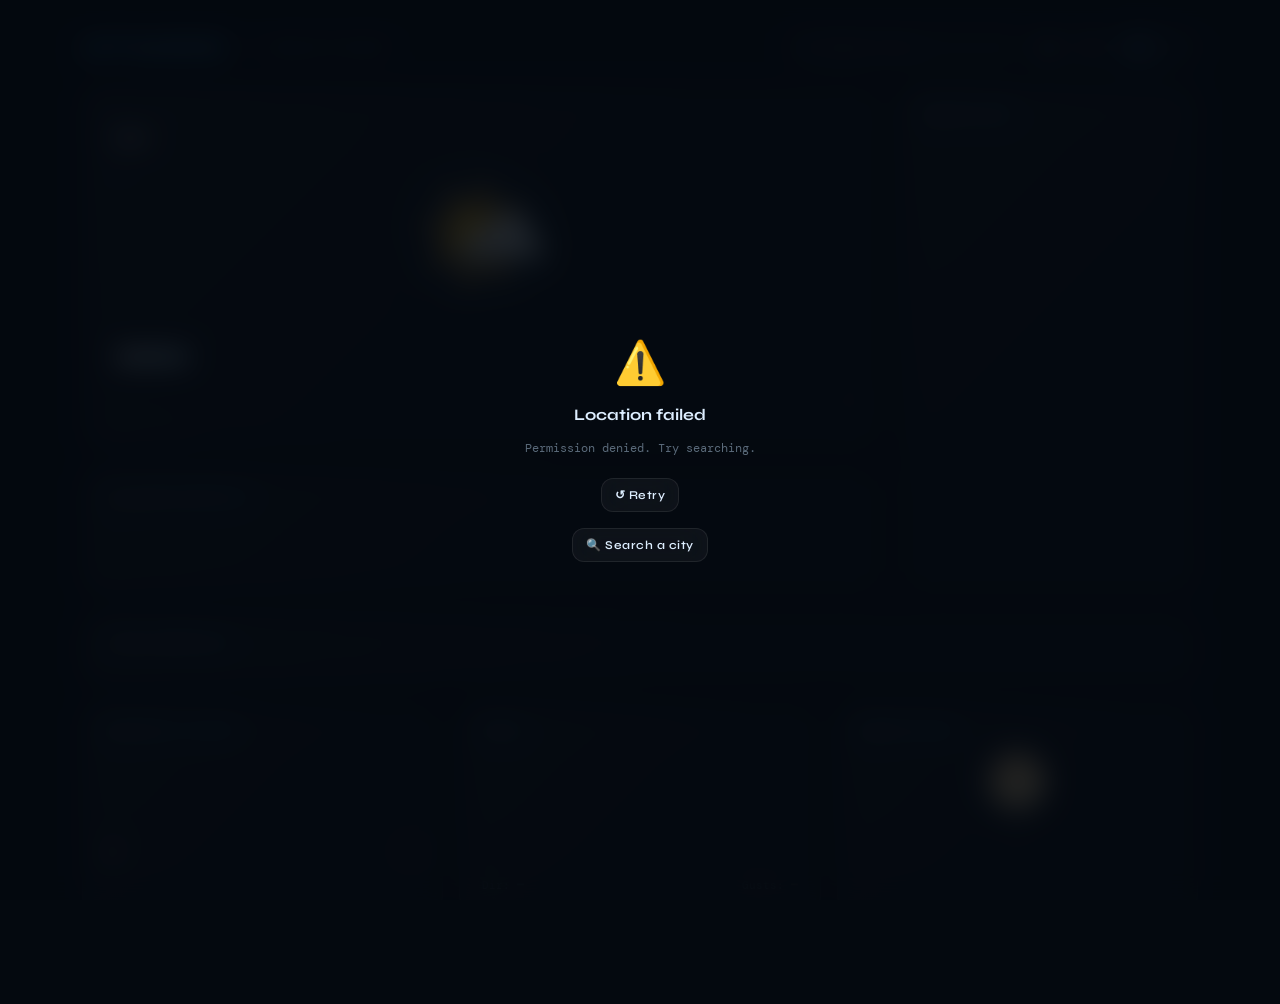
<file: index-3.html>
<!DOCTYPE html>
<html lang="en">
<head>
  <meta charset="UTF-8" />
  <meta name="viewport" content="width=device-width, initial-scale=1.0" />
  <title>ATMOS — Weather</title>

  <!-- ── PWA ── -->
  <link rel="manifest" href="/manifest.json" />
  <meta name="theme-color" content="#04090f" />
  <meta name="mobile-web-app-capable" content="yes" />
  <meta name="apple-mobile-web-app-capable" content="yes" />
  <meta name="apple-mobile-web-app-status-bar-style" content="black-translucent" />
  <meta name="apple-mobile-web-app-title" content="ATMOS" />
  <meta name="application-name" content="ATMOS" />
  <meta name="msapplication-TileColor" content="#04090f" />
  <meta name="msapplication-TileImage" content="/icons/icon-144.png" />
  <!-- Apple touch icons -->
  <link rel="apple-touch-icon" sizes="152x152" href="/icons/icon-152.png" />
  <link rel="apple-touch-icon" sizes="192x192" href="/icons/icon-192.png" />
  <!-- Favicon -->
  <link rel="icon" type="image/png" sizes="96x96" href="/icons/icon-96.png" />
  <link rel="icon" type="image/png" sizes="192x192" href="/icons/icon-192.png" />
  <!-- Open Graph (for link previews) -->
  <meta property="og:title" content="ATMOS Weather" />
  <meta property="og:description" content="Real-time weather — hourly forecast, 7-day, wind rose, moon phase." />
  <meta property="og:image" content="/icons/icon-512.png" />
  <meta property="og:type" content="website" />

  <link rel="preconnect" href="https://fonts.googleapis.com" />
  <link rel="preconnect" href="https://fonts.gstatic.com" crossorigin />
  <link href="https://fonts.googleapis.com/css2?family=Syne:wght@400;500;600;700;800&family=DM+Mono:ital,wght@0,300;0,400;1,300&display=swap" rel="stylesheet" />
  <style>
    *, *::before, *::after { box-sizing: border-box; margin: 0; padding: 0; }

    :root {
      --bg:          #04090f;
      --glass:       rgba(255,255,255,0.042);
      --glass-hover: rgba(255,255,255,0.072);
      --border:      rgba(255,255,255,0.08);
      --border-hi:   rgba(79,195,247,0.45);
      --accent:      #4fc3f7;
      --accent-dim:  rgba(79,195,247,0.15);
      --text:        #ddeeff;
      --muted:       rgba(200,228,255,0.45);
      --muted2:      rgba(200,228,255,0.22);
      --danger:      #ff6b6b;
      --warn:        #ffd166;
      --good:        #06d6a0;
      --r:           18px;
      --r-sm:        12px;
      --shadow:      0 8px 40px rgba(0,0,0,0.55);
      --trans:       0.22s cubic-bezier(.4,0,.2,1);
    }

    html { scroll-behavior: smooth; }
    html, body { height: 100%; overflow-x: hidden; }
    body {
      font-family: 'Syne', sans-serif;
      background: var(--bg);
      color: var(--text);
      min-height: 100vh;
    }

    /* AURORA */
    #aurora { position:fixed;inset:0;z-index:0;pointer-events:none;overflow:hidden; }
    .blob {
      position:absolute;border-radius:50%;filter:blur(90px);opacity:0.28;
      transition:background 2s ease;will-change:transform;
    }
    .blob-a{width:800px;height:600px;top:-180px;left:-200px;animation:bA 24s ease-in-out infinite alternate;}
    .blob-b{width:600px;height:700px;top:25%;right:-160px;animation:bB 18s ease-in-out infinite alternate;}
    .blob-c{width:700px;height:450px;bottom:-120px;left:20%;animation:bC 20s ease-in-out infinite alternate;}
    .blob-d{width:400px;height:400px;top:50%;left:40%;animation:bD 15s ease-in-out infinite alternate;opacity:0.16;}
    @keyframes bA{from{transform:translate(0,0)scale(1)}to{transform:translate(50px,30px)scale(1.1)}}
    @keyframes bB{from{transform:translate(0,0)scale(1)}to{transform:translate(-40px,50px)scale(1.08)}}
    @keyframes bC{from{transform:translate(0,0)scale(1)}to{transform:translate(30px,-40px)scale(1.12)}}
    @keyframes bD{from{transform:translate(0,0)scale(1)}to{transform:translate(-30px,20px)scale(0.9)}}

    /* FX CANVAS */
    #fx{position:fixed;inset:0;z-index:1;pointer-events:none;opacity:0;transition:opacity 1.2s ease;}
    #fx.on{opacity:1;}

    /* APP SHELL */
    #app{
      position:relative;z-index:2;min-height:100vh;
      max-width:1160px;margin:0 auto;
      padding:28px 22px 56px;
      display:flex;flex-direction:column;gap:18px;
    }

    /* HEADER */
    header{display:flex;align-items:center;justify-content:space-between;flex-wrap:wrap;gap:12px;}
    .logo{font-size:20px;font-weight:800;letter-spacing:.22em;color:var(--accent);text-transform:uppercase;user-select:none;}
    .logo em{color:var(--muted);font-style:normal;font-weight:400;}
    .hdr-right{display:flex;gap:8px;align-items:center;flex-wrap:wrap;}

    /* SEARCH */
    .srch{
      position:relative;display:flex;align-items:center;
      background:var(--glass);border:1px solid var(--border);
      border-radius:var(--r-sm);backdrop-filter:blur(16px);
      transition:border-color var(--trans),box-shadow var(--trans);
    }
    .srch:focus-within{border-color:var(--border-hi);box-shadow:0 0 0 3px var(--accent-dim);}
    .srch-ico{padding:0 11px;opacity:.4;display:flex;align-items:center;}
    #q{background:transparent;border:none;outline:none;color:var(--text);font-family:'DM Mono',monospace;font-size:13px;padding:10px 0;width:200px;}
    #q::placeholder{color:var(--muted);}

    #sug{
      position:absolute;top:calc(100% + 6px);left:0;right:0;
      background:rgba(7,15,28,.97);border:1px solid var(--border);
      border-radius:var(--r-sm);backdrop-filter:blur(24px);
      box-shadow:var(--shadow);z-index:200;
      display:none;flex-direction:column;overflow:hidden;
    }
    #sug.open{display:flex;}
    .si{
      padding:9px 13px;font-size:12.5px;cursor:pointer;
      border-bottom:1px solid var(--border);transition:background var(--trans);
      display:flex;align-items:center;gap:7px;
    }
    .si:last-child{border-bottom:none;}
    .si:hover,.si.focus{background:var(--accent-dim);}
    .si-name{flex:1;}
    .si-cc{font-family:'DM Mono',monospace;font-size:10.5px;color:var(--muted);}

    /* BUTTONS */
    .btn{
      display:flex;align-items:center;gap:5px;
      background:var(--glass);border:1px solid var(--border);
      color:var(--text);border-radius:var(--r-sm);
      padding:9px 13px;cursor:pointer;
      font-family:'Syne',sans-serif;font-size:12px;font-weight:600;
      letter-spacing:.04em;backdrop-filter:blur(16px);
      transition:background var(--trans),border-color var(--trans),transform .1s;
      user-select:none;white-space:nowrap;
    }
    .btn:hover{background:var(--glass-hover);border-color:var(--border-hi);}
    .btn:active{transform:scale(.96);}
    .btn-ico{padding:9px;}

    #unit-pill{display:flex;background:var(--glass);border:1px solid var(--border);border-radius:var(--r-sm);backdrop-filter:blur(16px);overflow:hidden;}
    .uopt{padding:9px 12px;cursor:pointer;font-family:'DM Mono',monospace;font-size:12.5px;color:var(--muted);transition:background var(--trans),color var(--trans);}
    .uopt.on{background:var(--accent-dim);color:var(--accent);}

    /* CARD */
    .card{
      background:var(--glass);border:1px solid var(--border);
      border-radius:var(--r);backdrop-filter:blur(22px);
      position:relative;overflow:hidden;
      transition:transform var(--trans),box-shadow var(--trans);
      animation:fadeUp .45s ease both;
    }
    .card::after{
      content:'';position:absolute;inset:0;border-radius:inherit;
      background:linear-gradient(135deg,rgba(255,255,255,.04) 0%,transparent 55%);
      pointer-events:none;
    }
    .card:hover{transform:translateY(-3px);box-shadow:var(--shadow);}
    @keyframes fadeUp{from{opacity:0;transform:translateY(14px)}to{opacity:1;transform:translateY(0)}}

    .sec{
      font-size:10px;font-weight:700;letter-spacing:.18em;text-transform:uppercase;
      color:var(--accent);display:flex;align-items:center;gap:7px;margin-bottom:16px;
    }
    .sec::after{content:'';flex:1;height:1px;background:var(--border);}

    /* MAIN GRID */
    .mgrid{display:grid;grid-template-columns:1fr 298px;grid-template-rows:auto auto;gap:16px;}

    /* HERO */
    .hero{
      grid-column:1;grid-row:1;padding:28px 28px 22px;
      display:flex;flex-direction:column;justify-content:space-between;min-height:272px;
    }
    .hero-top{display:flex;justify-content:space-between;align-items:flex-start;gap:10px;}
    .loc-name{font-size:clamp(22px,3.2vw,42px);font-weight:800;letter-spacing:-.025em;line-height:1.05;}
    .loc-meta{display:flex;align-items:center;gap:6px;margin-top:4px;font-family:'DM Mono',monospace;font-size:11px;color:var(--accent);letter-spacing:.1em;text-transform:uppercase;}
    .dot{width:3px;height:3px;border-radius:50%;background:var(--accent);opacity:.5;}
    .hero-r{display:flex;flex-direction:column;align-items:flex-end;gap:5px;}
    .lclock{font-family:'DM Mono',monospace;font-size:10.5px;color:var(--muted);text-align:right;line-height:1.7;}

    .hero-mid{display:flex;justify-content:center;align-items:center;padding:8px 0;position:relative;}
    .trings{position:absolute;inset:0;display:flex;justify-content:center;align-items:center;pointer-events:none;}
    .tr{position:absolute;border-radius:50%;border:1px solid rgba(79,195,247,.05);}
    .tr:nth-child(1){width:130px;height:130px;}
    .tr:nth-child(2){width:185px;height:185px;border-color:rgba(79,195,247,.03);}
    .tr:nth-child(3){width:240px;height:240px;border-color:rgba(79,195,247,.02);}
    .wxicon{
      font-size:clamp(68px,9.5vw,108px);line-height:1;
      filter:drop-shadow(0 0 26px rgba(79,195,247,.4));
      animation:floatIco 5s ease-in-out infinite;
      user-select:none;cursor:default;position:relative;z-index:1;
    }
    @keyframes floatIco{0%,100%{transform:translateY(0) rotate(0deg)}50%{transform:translateY(-10px) rotate(2deg)}}

    .hero-bot{display:flex;justify-content:space-between;align-items:flex-end;margin-top:10px;gap:10px;}
    .temp-main{
      font-size:clamp(50px,7.5vw,88px);font-weight:800;letter-spacing:-.04em;line-height:1;
      background:linear-gradient(155deg,#fff 30%,var(--accent) 100%);
      -webkit-background-clip:text;-webkit-text-fill-color:transparent;background-clip:text;
    }
    .wxdesc{font-size:13.5px;color:var(--muted);font-weight:500;text-transform:capitalize;letter-spacing:.03em;}
    .wxfeels{font-family:'DM Mono',monospace;font-size:11px;color:var(--muted2);margin-top:2px;}
    .hilo{font-family:'DM Mono',monospace;font-size:11.5px;color:var(--muted);display:flex;gap:8px;flex-direction:column;align-items:flex-end;}
    .hilo span{display:flex;align-items:center;gap:3px;}

    /* SIDEBAR */
    .sidebar{grid-column:2;grid-row:1/3;padding:22px 20px;display:flex;flex-direction:column;}
    .cond{display:flex;align-items:center;justify-content:space-between;padding:10px 0;border-bottom:1px solid var(--border);}
    .cond:last-child{border-bottom:none;}
    .cond-l{display:flex;align-items:center;gap:8px;}
    .cico{width:28px;height:28px;border-radius:7px;background:var(--accent-dim);display:flex;align-items:center;justify-content:center;flex-shrink:0;}
    .cico svg{opacity:.8;}
    .clbl{font-size:12px;color:var(--muted);font-weight:500;}
    .csub{font-size:10px;color:var(--muted2);margin-top:1px;}
    .cval{font-family:'DM Mono',monospace;font-size:12.5px;color:var(--text);text-align:right;}
    .mbar{width:56px;height:3px;border-radius:99px;background:rgba(255,255,255,.08);margin-top:3px;overflow:hidden;}
    .mfill{height:100%;border-radius:99px;transition:width .8s cubic-bezier(.4,0,.2,1);}

    /* HOURLY */
    .hourly{grid-column:1;grid-row:2;padding:22px 24px 18px;}
    .htrack{
      display:flex;gap:7px;overflow-x:auto;padding-bottom:5px;
      scrollbar-width:thin;scrollbar-color:var(--accent-dim) transparent;
      scroll-snap-type:x mandatory;
    }
    .htrack::-webkit-scrollbar{height:3px;}
    .htrack::-webkit-scrollbar-thumb{background:var(--accent-dim);border-radius:99px;}
    .hi{
      flex:0 0 62px;display:flex;flex-direction:column;align-items:center;gap:5px;
      padding:11px 5px;border-radius:13px;border:1px solid transparent;
      background:rgba(255,255,255,.025);
      transition:background var(--trans),border-color var(--trans),transform var(--trans);
      cursor:default;scroll-snap-align:start;
    }
    .hi:hover,.hi.now{background:var(--accent-dim);border-color:var(--border-hi);}
    .hi:hover{transform:translateY(-2px);}
    .ht{font-family:'DM Mono',monospace;font-size:10px;color:var(--muted);}
    .hico{font-size:21px;}
    .htemp{font-size:13px;font-weight:700;}
    .hrain{font-family:'DM Mono',monospace;font-size:9.5px;color:#64b5f6;}
    .spark{margin-top:10px;}
    #spark{width:100%;height:42px;display:block;}

    /* 7-DAY */
    .daily{grid-column:1/-1;padding:22px 24px 20px;}
    .dlist{display:flex;flex-direction:column;gap:1px;}
    .di{
      display:grid;grid-template-columns:88px 32px 1fr 72px 68px;
      align-items:center;gap:12px;padding:9px 10px;border-radius:11px;
      transition:background var(--trans);cursor:default;
    }
    .di:hover{background:rgba(255,255,255,.03);}
    .di.today{background:var(--accent-dim);}
    .dday{font-size:12px;font-weight:700;letter-spacing:.04em;}
    .dico{font-size:21px;text-align:center;}
    .dbarwrap{display:flex;align-items:center;gap:6px;}
    .dlo{font-family:'DM Mono',monospace;font-size:11px;color:var(--muted);min-width:26px;text-align:right;}
    .dbtrack{flex:1;height:4px;border-radius:99px;background:rgba(255,255,255,.08);position:relative;overflow:hidden;}
    .dbfill{position:absolute;height:100%;border-radius:99px;transition:all .8s cubic-bezier(.4,0,.2,1);}
    .dhi{font-family:'DM Mono',monospace;font-size:11px;color:var(--text);min-width:26px;}
    .ddesc{font-size:11px;color:var(--muted);text-align:right;white-space:nowrap;overflow:hidden;text-overflow:ellipsis;}
    .dpre{font-family:'DM Mono',monospace;font-size:10.5px;color:#64b5f6;display:flex;align-items:center;gap:2px;justify-content:flex-end;}

    /* EXTRAS ROW */
    .extras{display:grid;grid-template-columns:1fr 1fr 1fr;gap:16px;}
    .sun-card{padding:20px 22px;}
    .sun-arc-w{position:relative;height:88px;margin:8px 0 5px;overflow:hidden;}
    #sunarc{width:100%;height:100%;}
    .sun-tt{display:flex;justify-content:space-between;font-family:'DM Mono',monospace;font-size:11px;color:var(--muted);}

    .wind-card{padding:20px 22px;}
    .wrose-w{display:flex;justify-content:center;margin:6px 0;}
    #wrose{width:120px;height:120px;}
    .wdetail{display:flex;justify-content:space-between;font-family:'DM Mono',monospace;font-size:11px;color:var(--muted);margin-top:5px;}

    .moon-card{padding:20px 22px;}
    .moon-d{display:flex;flex-direction:column;align-items:center;gap:8px;margin:8px 0;}
    .moon-e{font-size:50px;filter:drop-shadow(0 0 12px rgba(200,220,255,.3));}
    .moon-n{font-size:12.5px;font-weight:600;text-align:center;}
    .moon-i{font-family:'DM Mono',monospace;font-size:11px;color:var(--muted);}
    .moon-x{font-size:11px;color:var(--muted);text-align:center;margin-top:3px;font-family:'DM Mono',monospace;}

    /* ALERTS */
    #alerts{display:none;padding:13px 18px;background:rgba(255,107,107,.1);border:1px solid rgba(255,107,107,.28);border-radius:var(--r);backdrop-filter:blur(16px);animation:fadeUp .4s ease;}
    #alerts.show{display:flex;align-items:flex-start;gap:11px;}
    .al-ico{font-size:19px;flex-shrink:0;margin-top:1px;}
    .al-t{font-size:12.5px;font-weight:700;color:var(--danger);margin-bottom:3px;}
    .al-b{font-size:11.5px;color:var(--muted);line-height:1.6;}

    /* FAVS BAR */
    #favbar{display:flex;gap:7px;flex-wrap:wrap;align-items:center;}
    .fbt{font-size:10.5px;color:var(--muted2);font-family:'DM Mono',monospace;}
    .fchip{
      display:flex;align-items:center;gap:4px;
      background:var(--glass);border:1px solid var(--border);
      border-radius:99px;padding:4px 10px 4px 9px;font-size:11.5px;cursor:pointer;
      transition:background var(--trans),border-color var(--trans);backdrop-filter:blur(12px);
    }
    .fchip:hover{background:var(--glass-hover);border-color:var(--border-hi);}
    .fdel{border:none;background:none;color:inherit;cursor:pointer;opacity:.4;font-size:15px;line-height:1;padding:0;margin-left:1px;transition:opacity var(--trans);}
    .fdel:hover{opacity:1;}

    /* OVERLAY */
    .ov{
      position:fixed;inset:0;z-index:100;
      display:flex;flex-direction:column;align-items:center;justify-content:center;gap:16px;
      background:rgba(4,9,15,.88);backdrop-filter:blur(14px);
      transition:opacity .3s ease;
    }
    .ov.gone{opacity:0;pointer-events:none;}
    .spin{width:44px;height:44px;border-radius:50%;border:3px solid rgba(79,195,247,.18);border-top-color:var(--accent);animation:spin .75s linear infinite;}
    @keyframes spin{to{transform:rotate(360deg)}}
    .lmsg{font-family:'DM Mono',monospace;font-size:13px;color:var(--muted);}
    .eico{font-size:42px;}
    .etitle{font-size:16px;font-weight:700;}
    .esub{font-family:'DM Mono',monospace;font-size:11.5px;color:var(--muted);text-align:center;max-width:280px;line-height:1.6;}

    /* TOAST */
    #toast{
      position:fixed;bottom:26px;left:50%;transform:translateX(-50%) translateY(70px);
      background:rgba(10,20,35,.95);border:1px solid var(--border);
      color:var(--text);padding:9px 18px;border-radius:99px;
      font-family:'DM Mono',monospace;font-size:12px;
      backdrop-filter:blur(20px);box-shadow:var(--shadow);
      transition:transform .32s cubic-bezier(.4,0,.2,1),opacity .32s ease;
      opacity:0;z-index:300;
    }
    #toast.show{transform:translateX(-50%) translateY(0);opacity:1;}

    /* FOOTER */
    footer{display:flex;justify-content:space-between;align-items:center;flex-wrap:wrap;gap:7px;font-family:'DM Mono',monospace;font-size:10.5px;color:var(--muted2);padding-top:4px;}
    footer a{color:inherit;text-decoration:none;transition:color var(--trans);}
    footer a:hover{color:var(--accent);}
    .rfbtn{background:none;border:none;color:var(--muted2);cursor:pointer;font-family:inherit;font-size:inherit;display:flex;align-items:center;gap:5px;transition:color var(--trans);padding:0;}
    .rfbtn:hover{color:var(--accent);}
    .rfbtn svg{transition:transform .5s ease;}
    .rfbtn.spin2 svg{animation:spin .7s linear infinite;}

    /* RESPONSIVE */
    @media(max-width:900px){
      .mgrid{grid-template-columns:1fr;}
      .sidebar{grid-column:1;grid-row:auto;}
      .extras{grid-template-columns:1fr 1fr;}
      .extras .moon-card{grid-column:1/-1;}
    }
    @media(max-width:600px){
      #app{padding:16px 13px 42px;}
      .extras{grid-template-columns:1fr;}
      .di{grid-template-columns:66px 28px 1fr 54px;gap:7px;}
      .ddesc{display:none;}
      #q{width:145px;}
    }
    @media(max-width:420px){
      .btn span{display:none;}
      .hdr-right{gap:5px;}
    }
  </style>
</head>
<body>

<div id="aurora">
  <div class="blob blob-a"></div><div class="blob blob-b"></div>
  <div class="blob blob-c"></div><div class="blob blob-d"></div>
</div>
<canvas id="fx"></canvas>

<!-- Loading -->
<div class="ov" id="ovl">
  <div class="spin"></div>
  <div class="lmsg" id="lmsg">Detecting location…</div>
</div>
<!-- Error -->
<div class="ov gone" id="ove">
  <div class="eico">⚠️</div>
  <div class="etitle" id="etitle">Something went wrong</div>
  <div class="esub" id="esub">Please try again.</div>
  <button class="btn" onclick="retryLoad()" style="margin-top:4px">↺ Retry</button>
  <button class="btn" onclick="hideErr();document.getElementById('q').focus()">🔍 Search a city</button>
</div>
<div id="toast"></div>

<div id="app">
  <header>
    <div class="logo">ATMOS <em>// weather</em></div>
    <div class="hdr-right">
      <div class="srch" id="srchw">
        <div class="srch-ico"><svg width="13" height="13" viewBox="0 0 24 24" fill="none" stroke="currentColor" stroke-width="2.2"><circle cx="11" cy="11" r="8"/><path d="m21 21-4.35-4.35"/></svg></div>
        <input id="q" type="text" placeholder="Search city…" autocomplete="off" spellcheck="false"/>
        <div id="sug"></div>
      </div>
      <button class="btn btn-ico" onclick="useGeolocation()" title="Use my location">
        <svg width="14" height="14" viewBox="0 0 24 24" fill="none" stroke="currentColor" stroke-width="2"><circle cx="12" cy="12" r="10"/><circle cx="12" cy="12" r="3"/><line x1="12" y1="2" x2="12" y2="5"/><line x1="12" y1="19" x2="12" y2="22"/><line x1="2" y1="12" x2="5" y2="12"/><line x1="19" y1="12" x2="22" y2="12"/></svg>
      </button>
      <button class="btn btn-ico" id="favbtn" onclick="toggleFav()" title="Save favorite">
        <svg id="favico" width="14" height="14" viewBox="0 0 24 24" fill="none" stroke="currentColor" stroke-width="2"><path d="M12 21.35l-1.45-1.32C5.4 15.36 2 12.27 2 8.5A5.5 5.5 0 0 1 12 5.09 5.5 5.5 0 0 1 22 8.5c0 3.77-3.4 6.86-8.55 11.53L12 21.35z"/></svg>
      </button>
      <div id="unit-pill">
        <div class="uopt on" id="uc" onclick="setUnit(true)">°C</div>
        <div class="uopt" id="uf" onclick="setUnit(false)">°F</div>
      </div>
    </div>
  </header>

  <div id="favbar" style="display:none"></div>
  <div id="alerts"></div>

  <div class="mgrid">
    <!-- HERO -->
    <div class="card hero">
      <div class="hero-top">
        <div>
          <div class="loc-name" id="lname">—</div>
          <div class="loc-meta">
            <span id="lcountry">—</span>
            <span class="dot"></span>
            <span id="lcoords" style="font-size:10px;opacity:.5"></span>
          </div>
        </div>
        <div class="hero-r">
          <div class="lclock" id="clock">—</div>
        </div>
      </div>
      <div class="hero-mid">
        <div class="trings"><div class="tr"></div><div class="tr"></div><div class="tr"></div></div>
        <div class="wxicon" id="wxico" title="">🌤️</div>
      </div>
      <div class="hero-bot">
        <div>
          <div class="temp-main" id="mtemp">—</div>
          <div class="wxdesc" id="wdesc">—</div>
          <div class="wxfeels" id="wfeels">Feels like —</div>
        </div>
        <div class="hilo">
          <span>↑ <b id="thi">—</b></span>
          <span>↓ <b id="tlo">—</b></span>
          <span id="sunmini" style="font-size:10px;opacity:.55"></span>
        </div>
      </div>
    </div>

    <!-- SIDEBAR -->
    <div class="card sidebar">
      <div class="sec">Conditions</div>
      <div id="conds"></div>
    </div>

    <!-- HOURLY -->
    <div class="card hourly">
      <div class="sec">24-Hour Forecast</div>
      <div class="htrack" id="htrack"></div>
      <div class="spark"><canvas id="spark"></canvas></div>
    </div>
  </div>

  <!-- 7-DAY -->
  <div class="card daily">
    <div class="sec">7-Day Forecast</div>
    <div class="dlist" id="dlist"></div>
  </div>

  <!-- EXTRAS -->
  <div class="extras">
    <div class="card sun-card">
      <div class="sec">Sunrise & Sunset</div>
      <div class="sun-arc-w"><canvas id="sunarc"></canvas></div>
      <div class="sun-tt">
        <span>🌅 <span id="srtime">—</span></span>
        <span id="daylen">—</span>
        <span><span id="sstime">—</span> 🌇</span>
      </div>
    </div>
    <div class="card wind-card">
      <div class="sec">Wind</div>
      <div class="wrose-w"><canvas id="wrose"></canvas></div>
      <div class="wdetail">
        <span>Dir: <b id="wdir">—</b></span>
        <span>Gusts: <b id="wgust">—</b></span>
      </div>
    </div>
    <div class="card moon-card">
      <div class="sec">Moon Phase</div>
      <div class="moon-d">
        <div class="moon-e" id="moone">🌕</div>
        <div class="moon-n" id="moonn">—</div>
        <div class="moon-i" id="mooni">—</div>
      </div>
      <div class="moon-x" id="moonx">—</div>
    </div>
  </div>

  <footer>
    <div>Data: <a href="https://open-meteo.com" target="_blank">Open-Meteo</a> · <a href="https://nominatim.openstreetmap.org" target="_blank">OSM Nominatim</a></div>
    <button class="rfbtn" id="rfbtn" onclick="refreshNow()">
      <svg width="11" height="11" viewBox="0 0 24 24" fill="none" stroke="currentColor" stroke-width="2.5"><polyline points="23 4 23 10 17 10"/><path d="M20.49 15a9 9 0 1 1-2.12-9.36L23 10"/></svg>
      Updated <span id="updtime">—</span>
    </button>
  </footer>
</div>

<script>
'use strict';
/* ════════════ STATE ════════════ */
let C = true; // celsius
let W = null; // weather data
let GEO = {lat:null,lon:null,name:'',country:''};
let favs = JSON.parse(localStorage.getItem('atmos_favs')||'[]');
let sugTimer, clockTimer, ptType='none', pts=[], animId;

/* ════════════ WMO MAP ════════════ */
const WMO = {
  0:{d:'Clear Sky',e:'☀️',n:'🌙',p:'none'},
  1:{d:'Mainly Clear',e:'🌤️',n:'🌤️',p:'none'},
  2:{d:'Partly Cloudy',e:'⛅',n:'🌥️',p:'none'},
  3:{d:'Overcast',e:'☁️',n:'☁️',p:'none'},
  45:{d:'Foggy',e:'🌫️',n:'🌫️',p:'fog'},
  48:{d:'Rime Fog',e:'🌫️',n:'🌫️',p:'fog'},
  51:{d:'Light Drizzle',e:'🌦️',n:'🌧️',p:'drizzle'},
  53:{d:'Drizzle',e:'🌧️',n:'🌧️',p:'drizzle'},
  55:{d:'Dense Drizzle',e:'🌧️',n:'🌧️',p:'rain'},
  61:{d:'Slight Rain',e:'🌧️',n:'🌧️',p:'rain'},
  63:{d:'Moderate Rain',e:'🌧️',n:'🌧️',p:'rain'},
  65:{d:'Heavy Rain',e:'🌧️',n:'🌧️',p:'heavyrain'},
  71:{d:'Slight Snow',e:'🌨️',n:'🌨️',p:'snow'},
  73:{d:'Moderate Snow',e:'❄️',n:'❄️',p:'snow'},
  75:{d:'Heavy Snow',e:'❄️',n:'❄️',p:'snow'},
  77:{d:'Snow Grains',e:'🌨️',n:'🌨️',p:'snow'},
  80:{d:'Slight Showers',e:'🌦️',n:'🌧️',p:'rain'},
  81:{d:'Showers',e:'🌧️',n:'🌧️',p:'rain'},
  82:{d:'Violent Showers',e:'⛈️',n:'⛈️',p:'heavyrain'},
  85:{d:'Snow Showers',e:'🌨️',n:'🌨️',p:'snow'},
  86:{d:'Heavy Snow Showers',e:'❄️',n:'❄️',p:'snow'},
  95:{d:'Thunderstorm',e:'⛈️',n:'⛈️',p:'storm'},
  96:{d:'Thunderstorm + Hail',e:'⛈️',n:'⛈️',p:'storm'},
  99:{d:'Thunderstorm + Hail',e:'⛈️',n:'⛈️',p:'storm'},
};
const wmo = c => WMO[c]||{d:'Unknown',e:'🌡️',n:'🌡️',p:'none'};
const $=id=>document.getElementById(id);

/* ════════════ HELPERS ════════════ */
function fmt(v){
  if(v==null)return'—';
  return C?Math.round(v)+'°':Math.round(v*9/5+32)+'°';
}
function fmtWind(v){
  if(v==null)return'—';
  return C?Math.round(v)+' km/h':Math.round(v*0.621)+' mph';
}
function windDir(d){
  if(d==null)return'—';
  return['N','NNE','NE','ENE','E','ESE','SE','SSE','S','SSW','SW','WSW','W','WNW','NW','NNW'][Math.round(d/22.5)%16];
}
function isNight(tz){
  try{
    const h=parseInt(new Intl.DateTimeFormat('en',{timeZone:tz,hour:'numeric',hour12:false}).format(new Date()));
    return h<6||h>=20;
  }catch{return false;}
}
function toast(msg,dur=2600){
  const t=$('toast');t.textContent=msg;t.classList.add('show');
  setTimeout(()=>t.classList.remove('show'),dur);
}

/* ════════════ UNIT ════════════ */
function setUnit(c){
  C=c;
  $('uc').className='uopt'+(c?' on':'');
  $('uf').className='uopt'+(!c?' on':'');
  if(W)render(W);
}

/* ════════════ AURORA THEME ════════════ */
const THEMES={
  clear:  ['#0d2a50','#0a1e38','#0e2f58','#1a3060'],
  cloud:  ['#141e2b','#0f1820','#172030','#1a2535'],
  rain:   ['#0d2040','#091530','#0e253e','#152840'],
  snow:   ['#1c2535','#151e2d','#1e2840','#202c40'],
  storm:  ['#0f0f25','#0a0a1e','#12122e','#0d0d22'],
  fog:    ['#1a1e26','#141820','#1c2030','#181c28'],
};
function applyTheme(code){
  const t=code<=1?'clear':code<=3?'cloud':code===45||code===48?'fog':code>=71&&code<=86?'snow':code>=95?'storm':'rain';
  document.querySelectorAll('.blob').forEach((b,i)=>{
    b.style.background=`radial-gradient(circle,${THEMES[t][i]} 0%,transparent 70%)`;
  });
}

/* ════════════ PARTICLES ════════════ */
const fxc=$('fx'),ctx=fxc.getContext('2d');
function rzFx(){fxc.width=innerWidth;fxc.height=innerHeight;}
rzFx();addEventListener('resize',rzFx);

function mkPt(type,rnd=false){
  const W2=fxc.width,H=fxc.height;
  if(type==='rain'||type==='heavyrain'||type==='drizzle'||type==='storm'){
    const hv=type==='heavyrain'||type==='storm';
    return{x:Math.random()*W2,y:rnd?Math.random()*H:-20,
      vy:hv?13+Math.random()*8:type==='drizzle'?2.5+Math.random()*2:7+Math.random()*5,
      vx:-(0.8+Math.random()*(hv?3:1.5)),
      len:type==='drizzle'?4+Math.random()*5:8+Math.random()*11,
      a:type==='drizzle'?.15+Math.random()*.15:.22+Math.random()*.3};
  }
  if(type==='snow')return{x:Math.random()*W2,y:rnd?Math.random()*H:-10,vy:.5+Math.random()*1.1,vx:(Math.random()-.5)*.6,r:1.2+Math.random()*2.6,a:.4+Math.random()*.5,dr:Math.random()*Math.PI*2,ds:.007+Math.random()*.016};
  if(type==='fog')return{x:Math.random()*W2,y:Math.random()*H,r:65+Math.random()*125,a:.03+Math.random()*.04,vx:(Math.random()-.5)*.22};
}
function spawnFx(type){
  ptType=type;pts=[];cancelAnimationFrame(animId);
  if(type==='none'){fxc.classList.remove('on');ctx.clearRect(0,0,fxc.width,fxc.height);return;}
  fxc.classList.add('on');
  const n={rain:100,heavyrain:175,drizzle:65,storm:155,snow:85,fog:52}[type]||80;
  for(let i=0;i<n;i++)pts.push(mkPt(type,true));
  drawFx();
}
function drawFx(){
  const W2=fxc.width,H=fxc.height;
  ctx.clearRect(0,0,W2,H);
  const t=ptType;
  for(let i=pts.length-1;i>=0;i--){
    const p=pts[i];
    if(t==='rain'||t==='heavyrain'||t==='drizzle'||t==='storm'){
      ctx.beginPath();ctx.strokeStyle=`rgba(160,215,255,${p.a})`;ctx.lineWidth=t==='drizzle'?.7:1;
      ctx.moveTo(p.x,p.y);ctx.lineTo(p.x+p.vx*2,p.y+p.len);ctx.stroke();
      p.x+=p.vx;p.y+=p.vy;if(p.y>H+20)Object.assign(p,mkPt(t));
    }else if(t==='snow'){
      p.dr+=p.ds;p.x+=Math.sin(p.dr)*.55+p.vx;p.y+=p.vy;
      ctx.beginPath();ctx.arc(p.x,p.y,p.r,0,Math.PI*2);ctx.fillStyle=`rgba(225,240,255,${p.a})`;ctx.fill();
      if(p.y>H+15)Object.assign(p,mkPt('snow'));
    }else{
      p.x+=p.vx;ctx.beginPath();ctx.arc(p.x,p.y,p.r,0,Math.PI*2);ctx.fillStyle=`rgba(190,215,240,${p.a})`;ctx.fill();
      if(p.x>W2+p.r)p.x=-p.r;if(p.x<-p.r)p.x=W2+p.r;
    }
  }
  if(t==='storm'&&Math.random()<.004){ctx.fillStyle='rgba(220,235,255,.05)';ctx.fillRect(0,0,W2,H);}
  animId=requestAnimationFrame(drawFx);
}

/* ════════════ CLOCK ════════════ */
function startClock(tz){
  clearInterval(clockTimer);
  function tick(){
    try{
      const s=new Intl.DateTimeFormat('en-US',{timeZone:tz,weekday:'short',month:'short',day:'numeric',hour:'2-digit',minute:'2-digit',hour12:true}).format(new Date());
      const p=s.split(', ');$('clock').innerHTML=p.join('<br>');
    }catch{$('clock').textContent=new Date().toLocaleTimeString();}
  }
  tick();clockTimer=setInterval(tick,12000);
}

/* ════════════ MOON PHASE ════════════ */
function moonPhase(date=new Date()){
  const y=date.getFullYear(),m=date.getMonth()+1,d=date.getDate();
  let yy=y,mm=m;if(mm<3){yy--;mm+=12;}
  const A=Math.floor(yy/100),B=2-A+Math.floor(A/4);
  const JD=Math.floor(365.25*(yy+4716))+Math.floor(30.6001*(mm+1))+d+B-1524.5;
  let age=(JD-2451549.5)%29.53058853;if(age<0)age+=29.53058853;
  const illum=Math.round((1-Math.cos(age/29.53058853*2*Math.PI))/2*100);
  const PH=[[1.85,'🌑','New Moon'],[7.38,'🌒','Waxing Crescent'],[9.22,'🌓','First Quarter'],[14.77,'🌔','Waxing Gibbous'],[16.61,'🌕','Full Moon'],[22.15,'🌖','Waning Gibbous'],[23.99,'🌗','Last Quarter'],[29.53,'🌘','Waning Crescent']];
  let ph=PH[PH.length-1];for(const p of PH){if(age<=p[0]){ph=p;break;}}
  const toFull=((14.77-age+29.53)%29.53).toFixed(1);
  return{illum,emoji:ph[1],name:ph[2],toFull};
}
function renderMoon(){
  const m=moonPhase();
  $('moone').textContent=m.emoji;$('moonn').textContent=m.name;
  $('mooni').textContent=m.illum+'% illuminated';
  $('moonx').textContent=m.name==='Full Moon'?'Full moon tonight!':m.name==='New Moon'?'New moon tonight!':`Full moon in ~${m.toFull} days`;
}

/* ════════════ SUN ARC ════════════ */
function drawSunArc(srISO,ssISO,tz){
  const cv=$('sunarc');if(!cv)return;
  const W2=cv.parentElement.offsetWidth||280,H=88;
  cv.width=W2;cv.height=H;
  const c=cv.getContext('2d');c.clearRect(0,0,W2,H);
  const toMin=iso=>{
    try{
      const s=new Intl.DateTimeFormat('en',{timeZone:tz,hour:'numeric',minute:'numeric',hour12:false}).format(new Date(iso));
      const[h,m]=s.split(':').map(Number);return h*60+m;
    }catch{return 0;}
  };
  let nowM;
  try{
    const s=new Intl.DateTimeFormat('en',{timeZone:tz,hour:'numeric',minute:'numeric',hour12:false}).format(new Date());
    const[h,m]=s.split(':').map(Number);nowM=h*60+m;
  }catch{nowM=720;}
  const srM=toMin(srISO),ssM=toMin(ssISO);
  const mg=26;
  const xf=m=>mg+(m-srM)/(ssM-srM)*(W2-mg*2);
  const yf=m=>{const t=(m-srM)/(ssM-srM);return H-10-(H-18)*Math.sin(t*Math.PI);};

  // Arc
  c.beginPath();
  for(let m=srM;m<=ssM;m+=3){const x=xf(m),y=yf(m);m===srM?c.moveTo(x,y):c.lineTo(x,y);}
  c.strokeStyle='rgba(255,195,70,.3)';c.lineWidth=1.5;c.stroke();

  // Fill
  c.beginPath();
  for(let m=srM;m<=ssM;m+=3){const x=xf(m),y=yf(m);m===srM?c.moveTo(x,y):c.lineTo(x,y);}
  c.lineTo(xf(ssM),H-10);c.lineTo(xf(srM),H-10);c.closePath();
  const gr=c.createLinearGradient(0,0,0,H);
  gr.addColorStop(0,'rgba(255,190,50,.12)');gr.addColorStop(1,'rgba(255,190,50,.01)');
  c.fillStyle=gr;c.fill();

  // Horizon
  c.beginPath();c.moveTo(mg,H-10);c.lineTo(W2-mg,H-10);
  c.strokeStyle='rgba(255,255,255,.09)';c.lineWidth=1;c.stroke();

  // Sun
  const cm=Math.max(srM,Math.min(ssM,nowM));
  const sx=xf(cm),sy=yf(cm);
  const past=nowM>ssM||nowM<srM;
  c.beginPath();c.arc(sx,sy,11,0,Math.PI*2);c.fillStyle='rgba(255,200,70,.18)';c.fill();
  c.beginPath();c.arc(sx,sy,7,0,Math.PI*2);c.fillStyle=past?'rgba(255,200,70,.25)':'rgba(255,200,70,.92)';c.fill();
  if(!past&&nowM>=srM){
    const pct=Math.round((nowM-srM)/(ssM-srM)*100);
    c.font='bold 9.5px DM Mono,monospace';c.fillStyle='rgba(255,205,70,.7)';c.textAlign='center';
    c.fillText(pct+'%',sx,sy-15);
  }
}

/* ════════════ WIND ROSE ════════════ */
function drawWindRose(deg,speed){
  const cv=$('wrose');if(!cv)return;
  cv.width=120;cv.height=120;
  const c=cv.getContext('2d'),cx=60,cy=60,r=44;
  c.clearRect(0,0,120,120);
  // Rings
  [r,r*.66,r*.33].forEach((rr,i)=>{c.beginPath();c.arc(cx,cy,rr,0,Math.PI*2);c.strokeStyle=`rgba(255,255,255,${.1-.025*i})`;c.lineWidth=1;c.stroke();});
  // Spokes
  for(let a=0;a<360;a+=45){const rad=a*Math.PI/180;c.beginPath();c.moveTo(cx+Math.cos(rad)*r*.15,cy+Math.sin(rad)*r*.15);c.lineTo(cx+Math.cos(rad)*r,cy+Math.sin(rad)*r);c.strokeStyle='rgba(255,255,255,.06)';c.lineWidth=1;c.stroke();}
  // Labels
  const lbls=[['N',0],['E',90],['S',180],['W',270]];
  c.font='bold 8.5px Syne,sans-serif';c.textAlign='center';c.textBaseline='middle';
  lbls.forEach(([l,d])=>{const rad=(d-90)*Math.PI/180;c.fillStyle='rgba(200,225,255,.38)';c.fillText(l,cx+Math.cos(rad)*(r+10),cy+Math.sin(rad)*(r+10));});
  // Arrow
  if(deg!=null){
    const rad=(deg-90)*Math.PI/180;
    const tx=cx+Math.cos(rad)*r*.72,ty=cy+Math.sin(rad)*r*.72;
    const bx=cx-Math.cos(rad)*r*.38,by=cy-Math.sin(rad)*r*.38;
    const px=-Math.sin(rad)*6,py=Math.cos(rad)*6;
    const int=Math.min(1,(speed||0)/80);
    const col=`rgba(${Math.round(79+int*100)},${Math.round(195-int*70)},247,0.9)`;
    c.beginPath();c.moveTo(tx,ty);c.lineTo(bx+px,by+py);c.lineTo(bx-px,by-py);c.closePath();
    c.fillStyle=col;c.fill();
  }
  c.beginPath();c.arc(cx,cy,4,0,Math.PI*2);c.fillStyle='rgba(255,255,255,.55)';c.fill();
  c.font='10px DM Mono,monospace';c.textAlign='center';c.textBaseline='middle';
  c.fillStyle='rgba(200,225,255,.55)';c.fillText(fmtWind(speed),cx,cy+r+16);
}

/* ════════════ SPARKLINE ════════════ */
function drawSpark(temps){
  const cv=$('spark');if(!cv)return;
  cv.width=cv.offsetWidth||580;cv.height=42;
  const c=cv.getContext('2d');c.clearRect(0,0,cv.width,42);
  const pts2=temps.slice(0,24);
  const mn=Math.min(...pts2),mx=Math.max(...pts2),rng=mx-mn||1;
  const W2=cv.width,H=42,pad=4;
  const xa=i=>pad+(i/(pts2.length-1))*(W2-pad*2);
  const ya=v=>H-pad-((v-mn)/rng)*(H-pad*2);
  const gr=c.createLinearGradient(0,0,0,H);
  gr.addColorStop(0,'rgba(79,195,247,.22)');gr.addColorStop(1,'rgba(79,195,247,.02)');
  c.beginPath();pts2.forEach((v,i)=>i===0?c.moveTo(xa(i),ya(v)):c.lineTo(xa(i),ya(v)));
  c.lineTo(xa(pts2.length-1),H);c.lineTo(xa(0),H);c.closePath();c.fillStyle=gr;c.fill();
  c.beginPath();pts2.forEach((v,i)=>i===0?c.moveTo(xa(i),ya(v)):c.lineTo(xa(i),ya(v)));
  c.strokeStyle='rgba(79,195,247,.65)';c.lineWidth=1.5;c.lineJoin='round';c.stroke();
  // Dot at current
  c.beginPath();c.arc(xa(0),ya(pts2[0]),3,0,Math.PI*2);c.fillStyle='var(--accent)';c.fill();
}

/* ════════════ ALERTS ════════════ */
function checkAlerts(c,daily){
  const msgs=[];
  if(c.wind_speed_10m>60)msgs.push(`Strong winds: ${fmtWind(c.wind_speed_10m)}`);
  if((c.wind_gusts_10m||0)>80)msgs.push(`Gusts up to ${fmtWind(c.wind_gusts_10m)}`);
  if([95,96,99].includes(c.weather_code))msgs.push('Active thunderstorm in your area');
  if(c.visibility<1000)msgs.push(`Very low visibility: ${(c.visibility/1000).toFixed(1)}km`);
  if(c.temperature_2m>40)msgs.push(`Extreme heat: ${fmt(c.temperature_2m)}`);
  if(c.temperature_2m<-15)msgs.push(`Extreme cold: ${fmt(c.temperature_2m)}`);
  if(daily?.precipitation_sum?.[0]>30)msgs.push(`Heavy rain today: ${daily.precipitation_sum[0].toFixed(1)}mm`);
  if(c.uv_index>=8)msgs.push(`Very high UV index: ${c.uv_index} — sun protection essential`);
  const el=$('alerts');
  if(msgs.length){
    el.innerHTML=`<div class="al-ico">🚨</div><div><div class="al-t">${msgs.length>1?msgs.length+' Weather Alerts':'Weather Alert'}</div><div class="al-b">${msgs.join(' · ')}</div></div>`;
    el.className='show';
  }else{el.style.display='none';el.className='';}
}

/* ════════════ CONDITIONS ════════════ */
function svgi(p){return`<svg width="13" height="13" viewBox="0 0 24 24" fill="none" stroke="currentColor" stroke-width="2">${p}</svg>`;}
const CDEFS=[
  {id:'hum',  lbl:'Humidity',     ico:svgi('<path d="M12 2 Q14 7 18 10a7 7 0 1 1-12 0Q10 7 12 2z"/>'),        bar:true},
  {id:'wind', lbl:'Wind Speed',   ico:svgi('<path d="M9.59 4.59A2 2 0 1 1 11 8H2m10.59 11.41A2 2 0 1 0 14 16H2m15.73-8.27A2.5 2.5 0 1 1 19.5 12H2"/>')},
  {id:'gust', lbl:'Wind Gusts',   ico:svgi('<path d="M17.7 7.7a2.5 2.5 0 1 1 1.8 4.3H2"/>')},
  {id:'uv',   lbl:'UV Index',     ico:svgi('<circle cx="12" cy="12" r="4"/><path d="M12 2v2M12 20v2M4.93 4.93l1.41 1.41M17.66 17.66l1.41 1.41M2 12h2M20 12h2M6.34 17.66l-1.41 1.41M19.07 4.93l-1.41 1.41"/>'),bar:true},
  {id:'pres', lbl:'Pressure',     ico:svgi('<polyline points="22 12 18 12 15 21 9 3 6 12 2 12"/>')},
  {id:'cloud',lbl:'Cloud Cover',  ico:svgi('<path d="M3 15a4 4 0 0 0 4 4h9a5 5 0 1 0-.1-9.999 5.002 5.002 0 0 0-9.78 2.096A4.001 4.001 0 0 0 3 15z"/>'),bar:true},
  {id:'vis',  lbl:'Visibility',   ico:svgi('<path d="M1 12s4-8 11-8 11 8 11 8-4 8-11 8-11-8-11-8z"/><circle cx="12" cy="12" r="3"/>')},
  {id:'dew',  lbl:'Dew Point',    ico:svgi('<path d="M14 14.76V3.5a2.5 2.5 0 0 0-5 0v11.26a4.5 4.5 0 1 0 5 0z"/>')},
  {id:'pre',  lbl:'Precipitation',ico:svgi('<path d="M20 17.58A5 5 0 0 0 18 8h-1.26A8 8 0 1 0 4 16.25"/>'),},
];
function renderConds(c){
  const uvCol=c.uv_index<=2?'var(--good)':c.uv_index<=4?'#a8e063':c.uv_index<=6?'var(--warn)':c.uv_index<=8?'#f4a261':'var(--danger)';
  const uvLbl=c.uv_index<=2?'Low':c.uv_index<=4?'Moderate':c.uv_index<=6?'High':c.uv_index<=8?'Very High':'Extreme';
  const vals={
    hum: {v:c.relative_humidity_2m+'%',pct:c.relative_humidity_2m,bc:'#64b5f6',sub:c.relative_humidity_2m>80?'Humid':c.relative_humidity_2m<30?'Dry':''},
    wind:{v:fmtWind(c.wind_speed_10m)+' '+windDir(c.wind_direction_10m)},
    gust:{v:fmtWind(c.wind_gusts_10m||0),sub:(c.wind_gusts_10m||0)>50?'⚠ Strong':''},
    uv:  {v:c.uv_index+' — '+uvLbl,pct:Math.min(100,c.uv_index/11*100),bc:uvCol},
    pres:{v:Math.round(c.surface_pressure)+' hPa',sub:c.surface_pressure>1022?'High pressure':c.surface_pressure<1000?'Low pressure':''},
    cloud:{v:c.cloud_cover+'%',pct:c.cloud_cover,bc:'rgba(180,210,255,.5)'},
    vis: {v:c.visibility!=null?(c.visibility/1000).toFixed(1)+' km':'—',sub:c.visibility<2000?'⚠ Poor':''},
    dew: {v:fmt(c.dew_point_2m)},
    pre: {v:(c.precipitation||0).toFixed(1)+' mm'},
  };
  const wrap=$('conds');wrap.innerHTML='';
  CDEFS.forEach(def=>{
    const vd=vals[def.id];if(!vd)return;
    const d=document.createElement('div');d.className='cond';
    d.innerHTML=`<div class="cond-l"><div class="cico">${def.ico}</div><div><div class="clbl">${def.lbl}</div>${vd.sub?`<div class="csub">${vd.sub}</div>`:''}</div></div><div style="text-align:right"><div class="cval">${vd.v}</div>${def.bar&&vd.pct!=null?`<div class="mbar"><div class="mfill" style="width:${vd.pct}%;background:${vd.bc||'var(--accent)'}"></div></div>`:''}</div>`;
    wrap.appendChild(d);
  });
}

/* ════════════ HOURLY ════════════ */
function renderHourly(hourly,tz){
  const track=$('htrack');track.innerHTML='';
  const now=new Date();
  const times=hourly.time;
  // Find correct start index using proper naive-datetime parse for the API's timezone
  let si=0;
  for(let i=0;i<times.length;i++){
    // API returns YYYY-MM-DDTHH:MM (no Z), we compare as epoch
    const t=new Date(times[i]);
    if(t>=now){si=Math.max(0,i-1);break;}
  }
  const temps=[];
  for(let i=si;i<Math.min(si+24,times.length);i++){
    const t=new Date(times[i]);
    const isNow2=i===si;
    let lbl;
    try{lbl=isNow2?'Now':new Intl.DateTimeFormat('en-US',{timeZone:tz,hour:'numeric',hour12:true}).format(t);}
    catch{lbl=t.toLocaleTimeString([],{hour:'2-digit',minute:'2-digit'});}
    const code=hourly.weather_code[i];
    const ico=(isNow2&&isNight(tz))?wmo(code).n:wmo(code).e;
    const prob=hourly.precipitation_probability?.[i];
    const temp=hourly.temperature_2m[i];
    temps.push(temp);
    const d=document.createElement('div');
    d.className='hi'+(isNow2?' now':'');
    d.innerHTML=`<div class="ht">${lbl}</div><div class="hico">${ico}</div><div class="htemp">${fmt(temp)}</div><div class="hrain">${prob!=null?'💧'+prob+'%':''}</div>`;
    track.appendChild(d);
  }
  drawSpark(temps);
}

/* ════════════ DAILY ════════════ */
function renderDaily(daily){
  const list=$('dlist');list.innerHTML='';
  const los=daily.temperature_2m_min,his=daily.temperature_2m_max;
  const absMn=Math.min(...los),absMx=Math.max(...his),rng=absMx-absMn||1;
  daily.time.forEach((t,i)=>{
    const d=new Date(t+'T12:00:00');
    const day=i===0?'Today':i===1?'Tomorrow':d.toLocaleDateString('en-US',{weekday:'long'});
    const lo=los[i],hi=his[i],code=daily.weather_code[i];
    const pre=daily.precipitation_sum[i]||0;
    const bl=((lo-absMn)/rng*100).toFixed(1),bw=((hi-lo)/rng*100).toFixed(1);
    const mid=(lo+hi)/2;
    const bc=mid>35?'#ff6b6b':mid>25?'#ffd166':mid>15?'#4fc3f7':mid>5?'#81d4fa':'#b3e5fc';
    const row=document.createElement('div');
    row.className='di'+(i===0?' today':'');
    row.innerHTML=`<div class="dday">${day}</div><div class="dico">${wmo(code).e}</div><div class="dbarwrap"><div class="dlo">${fmt(lo)}</div><div class="dbtrack"><div class="dbfill" style="left:${bl}%;width:${bw}%;background:${bc}"></div></div><div class="dhi">${fmt(hi)}</div></div><div class="ddesc">${wmo(code).d}</div><div class="dpre">${pre>0?'💧'+pre.toFixed(1)+'mm':''}</div>`;
    list.appendChild(row);
  });
}

/* ════════════ MAIN RENDER ════════════ */
function render(data){
  W=data;
  const c=data.current,code=c.weather_code,night=isNight(data.timezone),info=wmo(code);
  applyTheme(code);spawnFx(info.p);
  // Hero
  $('wxico').textContent=night?info.n:info.e;
  $('wxico').title=info.d;
  $('mtemp').textContent=fmt(c.temperature_2m);
  $('wdesc').textContent=night&&code===0?'Clear Night':info.d;
  $('wfeels').textContent='Feels like '+fmt(c.apparent_temperature);
  $('lcoords').textContent=GEO.lat!=null?`${GEO.lat.toFixed(2)}°, ${GEO.lon.toFixed(2)}°`:'';
  // Daily hi/lo + sunrise
  if(data.daily){
    $('thi').textContent=fmt(data.daily.temperature_2m_max[0]);
    $('tlo').textContent=fmt(data.daily.temperature_2m_min[0]);
    const sr=data.daily.sunrise[0],ss=data.daily.sunset[0];
    try{
      const fmt2=t=>new Intl.DateTimeFormat('en-US',{timeZone:data.timezone,hour:'numeric',minute:'2-digit',hour12:true}).format(new Date(t));
      $('srtime').textContent=$('sunmini').textContent='';
      const srF=fmt2(sr),ssF=fmt2(ss);
      $('srtime').textContent=srF;$('sstime').textContent=ssF;
      $('sunmini').textContent=`☀ ${srF} · ${ssF} ☽`;
      const diff=(new Date(ss)-new Date(sr))/60000;
      $('daylen').textContent=`${Math.floor(diff/60)}h ${Math.round(diff%60)}m`;
      setTimeout(()=>drawSunArc(sr,ss,data.timezone),80);
    }catch{}
  }
  renderConds(c);
  checkAlerts(c,data.daily);
  $('wdir').textContent=windDir(c.wind_direction_10m);
  $('wgust').textContent=fmtWind(c.wind_gusts_10m||0);
  setTimeout(()=>drawWindRose(c.wind_direction_10m,c.wind_speed_10m),80);
  renderMoon();
  if(data.hourly)renderHourly(data.hourly,data.timezone);
  if(data.daily)renderDaily(data.daily);
  startClock(data.timezone||'UTC');
  $('updtime').textContent=new Date().toLocaleTimeString([],{hour:'2-digit',minute:'2-digit'});
  updateFavBtn();
  // Stagger card animations
  document.querySelectorAll('.card').forEach((el,i)=>{el.style.animationDelay=i*.055+'s';});
}

/* ════════════ GEOCODING ════════════ */
async function geocode(q){
  const r=await fetch(`https://nominatim.openstreetmap.org/search?q=${encodeURIComponent(q)}&format=json&limit=5&addressdetails=1`,{headers:{'Accept-Language':'en'}});
  const d=await r.json();if(!d.length)throw new Error('Not found');
  return d.map(x=>({
    lat:parseFloat(x.lat),lon:parseFloat(x.lon),
    name:x.address?.city||x.address?.town||x.address?.village||x.address?.county||x.name||'Unknown',
    country:(x.address?.country_code||'').toUpperCase(),
    display:x.display_name.split(',').slice(0,3).join(', '),
  }));
}
async function revGeo(lat,lon){
  const r=await fetch(`https://nominatim.openstreetmap.org/reverse?lat=${lat}&lon=${lon}&format=json&addressdetails=1`,{headers:{'Accept-Language':'en'}});
  const d=await r.json();const a=d.address||{};
  return{name:a.city||a.town||a.village||a.county||a.state||'Unknown',country:(a.country_code||'').toUpperCase()};
}

/* ════════════ AUTOCOMPLETE ════════════ */
const sugEl=$('sug');let sugRes=[],sugFi=-1;
$('q').addEventListener('input',e=>{
  clearTimeout(sugTimer);const v=e.target.value.trim();
  if(v.length<2){closeSug();return;}
  sugTimer=setTimeout(async()=>{
    try{
      sugRes=await geocode(v);sugFi=-1;sugEl.innerHTML='';
      sugRes.slice(0,5).forEach((r,i)=>{
        const it=document.createElement('div');it.className='si';
        it.innerHTML=`<svg width="10" height="10" viewBox="0 0 24 24" fill="none" stroke="currentColor" stroke-width="2"><path d="M21 10c0 7-9 13-9 13s-9-6-9-13a9 9 0 0 1 18 0z"/><circle cx="12" cy="10" r="3"/></svg><span class="si-name">${r.display}</span><span class="si-cc">${r.country}</span>`;
        it.addEventListener('mousedown',ev=>{ev.preventDefault();selSug(i);});
        sugEl.appendChild(it);
      });
      sugEl.classList.add('open');
    }catch{closeSug();}
  },260);
});
$('q').addEventListener('keydown',e=>{
  const its=sugEl.querySelectorAll('.si');
  if(e.key==='ArrowDown'){e.preventDefault();sugFi=Math.min(sugFi+1,its.length-1);hilSug(its);}
  else if(e.key==='ArrowUp'){e.preventDefault();sugFi=Math.max(sugFi-1,0);hilSug(its);}
  else if(e.key==='Enter'){e.preventDefault();sugFi>=0&&sugRes[sugFi]?selSug(sugFi):doSearch($('q').value.trim());}
  else if(e.key==='Escape')closeSug();
});
document.addEventListener('click',e=>{if(!$('srchw').contains(e.target))closeSug();});
function hilSug(its){its.forEach((it,i)=>it.classList.toggle('focus',i===sugFi));}
function closeSug(){sugEl.classList.remove('open');sugEl.innerHTML='';sugRes=[];sugFi=-1;}
async function selSug(i){const r=sugRes[i];if(!r)return;closeSug();$('q').value='';await loadAt(r.lat,r.lon,r.name,r.country);}
async function doSearch(q){
  if(!q)return;setLmsg('Searching…');showLoad();
  try{const rs=await geocode(q);$('q').value='';await loadAt(rs[0].lat,rs[0].lon,rs[0].name,rs[0].country);}
  catch{showErr('City not found','Try a different spelling.');}
}

/* ════════════ API ════════════ */
async function fetchWeather(lat,lon){
  const p=new URLSearchParams({
    latitude:lat,longitude:lon,
    current:['temperature_2m','relative_humidity_2m','apparent_temperature','weather_code','cloud_cover','wind_speed_10m','wind_direction_10m','wind_gusts_10m','surface_pressure','visibility','dew_point_2m','precipitation','uv_index'].join(','),
    hourly:['temperature_2m','weather_code','precipitation_probability','wind_speed_10m'].join(','),
    daily:['weather_code','temperature_2m_max','temperature_2m_min','sunrise','sunset','precipitation_sum','precipitation_probability_max','wind_speed_10m_max'].join(','),
    timezone:'auto',forecast_days:7,wind_speed_unit:'kmh',precipitation_unit:'mm',
  });
  const r=await fetch(`https://api.open-meteo.com/v1/forecast?${p}`);
  if(!r.ok)throw new Error(`HTTP ${r.status}`);
  return r.json();
}

/* ════════════ LOAD ════════════ */
async function loadAt(lat,lon,name,country){
  showLoad();GEO={lat,lon,name,country};setLmsg(`Loading ${name}…`);
  try{
    const data=await fetchWeather(lat,lon);
    $('lname').textContent=name;$('lcountry').textContent=country;
    hideLoad();render(data);
  }catch(e){showErr('Failed to load weather',e.message);}
}
function refreshNow(){
  if(!GEO.lat)return;
  const btn=$('rfbtn');btn.classList.add('spin2');
  fetchWeather(GEO.lat,GEO.lon).then(d=>{render(d);btn.classList.remove('spin2');toast('Refreshed ✓');}).catch(()=>{btn.classList.remove('spin2');toast('Refresh failed ✗');});
}
function retryLoad(){hideErr();GEO.lat?loadAt(GEO.lat,GEO.lon,GEO.name,GEO.country):useGeolocation();}
async function useGeolocation(){
  if(!navigator.geolocation){showErr('No geolocation','Search for a city manually.');return;}
  setLmsg('Detecting location…');showLoad();
  navigator.geolocation.getCurrentPosition(async pos=>{
    const{latitude:lat,longitude:lon}=pos.coords;
    setLmsg('Reverse geocoding…');
    const loc=await revGeo(lat,lon).catch(()=>({name:'Your Location',country:''}));
    await loadAt(lat,lon,loc.name,loc.country);
  },err=>{
    const m={1:'Permission denied.',2:'Position unavailable.',3:'Timed out.'};
    showErr('Location failed',(m[err.code]||'Unknown.')+' Try searching.');
  },{timeout:10000,maximumAge:60000});
}

/* ════════════ FAVORITES ════════════ */
function toggleFav(){
  if(!GEO.lat)return;
  const key=`${GEO.lat.toFixed(3)},${GEO.lon.toFixed(3)}`;
  const idx=favs.findIndex(f=>f.key===key);
  if(idx>=0){favs.splice(idx,1);toast('Removed from favorites');}
  else{if(favs.length>=8){toast('Max 8 favorites');return;}favs.push({key,lat:GEO.lat,lon:GEO.lon,name:GEO.name,country:GEO.country});toast(`Saved ${GEO.name} ♥`);}
  saveFavs();renderFavs();updateFavBtn();
}
function isFav(){const key=`${GEO.lat?.toFixed(3)},${GEO.lon?.toFixed(3)}`;return favs.some(f=>f.key===key);}
function updateFavBtn(){const ico=$('favico');if(isFav()){ico.setAttribute('fill','#ff6b6b');ico.setAttribute('stroke','#ff6b6b');}else{ico.setAttribute('fill','none');ico.setAttribute('stroke','currentColor');}}
function renderFavs(){
  const bar=$('favbar');
  if(!favs.length){bar.style.display='none';return;}
  bar.style.display='flex';bar.innerHTML='<span class="fbt">Saved:</span>';
  favs.forEach((f,i)=>{
    const ch=document.createElement('div');ch.className='fchip';
    ch.innerHTML=`${f.name} <span class="si-cc">${f.country}</span><button class="fdel" title="Remove">×</button>`;
    ch.addEventListener('click',e=>{if(e.target.classList.contains('fdel')){e.stopPropagation();favs.splice(i,1);saveFavs();renderFavs();updateFavBtn();}else loadAt(f.lat,f.lon,f.name,f.country);});
    bar.appendChild(ch);
  });
}
function saveFavs(){localStorage.setItem('atmos_favs',JSON.stringify(favs));}

/* ════════════ OVERLAYS ════════════ */
function showLoad(){$('ovl').classList.remove('gone');$('ove').classList.add('gone');}
function hideLoad(){$('ovl').classList.add('gone');}
function showErr(t,s){hideLoad();$('etitle').textContent=t;$('esub').textContent=s||'';$('ove').classList.remove('gone');}
function hideErr(){$('ove').classList.add('gone');}
function setLmsg(m){$('lmsg').textContent=m;}

/* ════════════ AUTO-REFRESH ════════════ */
setInterval(()=>{if(GEO.lat&&document.visibilityState==='visible')refreshNow();},600000);

/* ════════════ SERVICE WORKER ════════════ */
if('serviceWorker' in navigator){
  window.addEventListener('load',()=>{
    navigator.serviceWorker.register('/sw.js',{scope:'/'})
      .then(reg=>{
        console.log('[ATMOS SW] Registered, scope:',reg.scope);
        // Listen for SW messages (e.g. background sync)
        navigator.serviceWorker.addEventListener('message',e=>{
          if(e.data?.type==='SYNC_REFRESH'&&GEO.lat)refreshNow();
        });
        // Notify user when a new version is available
        reg.addEventListener('updatefound',()=>{
          const nw=reg.installing;
          nw.addEventListener('statechange',()=>{
            if(nw.state==='installed'&&navigator.serviceWorker.controller){
              toast('Update available — reload to refresh ↺',5000);
            }
          });
        });
      })
      .catch(err=>console.warn('[ATMOS SW] Registration failed:',err));
  });
}

/* ════════════ OFFLINE BANNER ════════════ */
(()=>{
  // Create banner element
  const banner=document.createElement('div');
  banner.id='offline-banner';
  banner.style.cssText='display:none;position:fixed;top:0;left:0;right:0;z-index:400;padding:9px 16px;background:rgba(255,107,107,.18);border-bottom:1px solid rgba(255,107,107,.3);backdrop-filter:blur(14px);font-family:DM Mono,monospace;font-size:12px;color:#ffa5a5;text-align:center;animation:fadeUp .3s ease;';
  banner.textContent='📡 You\'re offline — showing cached data';
  document.body.appendChild(banner);

  function setOnline(){ banner.style.display='none'; toast('Back online ✓'); }
  function setOffline(){ banner.style.display='block'; }

  window.addEventListener('online', setOnline);
  window.addEventListener('offline', setOffline);
  if(!navigator.onLine) setOffline();
})();

/* ════════════ PWA INSTALL PROMPT ════════════ */
(()=>{
  let deferredPrompt=null;
  const btn=document.createElement('button');
  btn.className='btn';
  btn.style.cssText='display:none;position:fixed;bottom:24px;right:22px;z-index:250;gap:7px;background:rgba(79,195,247,.15);border-color:rgba(79,195,247,.4);color:var(--accent);box-shadow:0 4px 20px rgba(0,0,0,.4);';
  btn.innerHTML='<svg width="14" height="14" viewBox="0 0 24 24" fill="none" stroke="currentColor" stroke-width="2"><path d="M21 15v4a2 2 0 0 1-2 2H5a2 2 0 0 1-2-2v-4"/><polyline points="7 10 12 15 17 10"/><line x1="12" y1="15" x2="12" y2="3"/></svg> Install App';
  document.body.appendChild(btn);

  window.addEventListener('beforeinstallprompt',e=>{
    e.preventDefault();
    deferredPrompt=e;
    // Show after 3s so it doesn't feel jarring
    setTimeout(()=>{ btn.style.display='flex'; },3000);
  });

  btn.addEventListener('click',async()=>{
    if(!deferredPrompt)return;
    deferredPrompt.prompt();
    const{outcome}=await deferredPrompt.userChoice;
    if(outcome==='accepted'){ toast('ATMOS installed! 🎉'); btn.style.display='none'; }
    deferredPrompt=null;
  });

  window.addEventListener('appinstalled',()=>{
    btn.style.display='none';
    toast('ATMOS installed! 🎉');
    console.log('[ATMOS] PWA installed');
  });

  // Handle shortcut: ?action=locate
  if(new URLSearchParams(location.search).get('action')==='locate'){
    window.addEventListener('load',()=>useGeolocation(),{once:true});
  }
})();

/* ════════════ INIT ════════════ */
renderFavs();
window.addEventListener('load',()=>{
  const fb=setTimeout(()=>{
    if(!$('ovl').classList.contains('gone')){toast('Using default: Dhaka');loadAt(23.8103,90.4125,'Dhaka','BD');}
  },8000);
  useGeolocation().then(()=>clearTimeout(fb)).catch(()=>clearTimeout(fb));
});
</script>
</body>
</html>
</file>
<file: style.css>
/* ============ SkyCast — style.css ============ */
* { margin: 0; padding: 0; box-sizing: border-box; font-family: 'Segoe UI', system-ui, sans-serif; }

:root {
  --glass: rgba(255,255,255,0.10);
  --glass-border: rgba(255,255,255,0.18);
  --accent: #ff9f43;
  --text: #fff;
}
body.day {
  --glass: rgba(255,255,255,0.55);
  --glass-border: rgba(255,255,255,0.7);
  --text: #16324a;
  background: linear-gradient(160deg, #2980b9, #6dd5fa 60%, #c9f0ff);
}
body.night {
  --text: #eaf2ff;
  background: radial-gradient(ellipse at 30% 20%, #1c2e4a, #0a1220 70%);
}

body {
  min-height: 100vh;
  color: var(--text);
  overflow-x: hidden;
  transition: background 1.2s ease, color .6s ease;
}

/* ---------- Background FX ---------- */
#fx-canvas { position: fixed; inset: 0; z-index: 0; pointer-events: none; }

.aurora {
  position: fixed; inset: -20%; z-index: 0; pointer-events: none; opacity: .35;
  background:
    radial-gradient(40% 35% at 25% 30%, rgba(120, 200, 255, .35), transparent 70%),
    radial-gradient(35% 30% at 75% 60%, rgba(180, 120, 255, .25), transparent 70%);
  filter: blur(40px);
  animation: auroraDrift 18s ease-in-out infinite alternate;
}
body.day .aurora { opacity: .18; }
@keyframes auroraDrift {
  from { transform: translate(-3%, -2%) rotate(-2deg); }
  to   { transform: translate(3%, 3%) rotate(2deg); }
}

.cloud-layer { position: fixed; inset: 0; z-index: 0; pointer-events: none; overflow: hidden; }
.cloud {
  position: absolute; width: 200px; height: 60px;
  background: rgba(255,255,255,0.5); border-radius: 60px;
  filter: blur(2px);
  animation: drift linear infinite;
}
.cloud::before, .cloud::after {
  content: ''; position: absolute; background: inherit; border-radius: 50%;
}
.cloud::before { width: 80px; height: 80px; top: -40px; left: 30px; }
.cloud::after  { width: 60px; height: 60px; top: -28px; right: 30px; }
body.night .cloud { background: rgba(200,215,255,0.10); }
@keyframes drift {
  from { transform: translateX(-260px); }
  to   { transform: translateX(calc(100vw + 260px)); }
}

/* ---------- Layout ---------- */
.app { position: relative; z-index: 2; width: 100%; max-width: 760px; margin: 0 auto; padding: 32px 16px 60px; }

.app-header { text-align: center; margin-bottom: 26px; animation: dropIn .7s ease both; }
.logo { font-size: 2.4rem; font-weight: 800; letter-spacing: 1px; }
.logo span { color: var(--accent); }
.tagline { opacity: .75; font-size: .9rem; margin-top: 4px; }
@keyframes dropIn { from { opacity: 0; transform: translateY(-24px); } to { opacity: 1; transform: none; } }

/* ---------- Search ---------- */
.search-box { display: flex; gap: 10px; flex-wrap: wrap; margin-bottom: 20px; animation: dropIn .7s .1s ease both; }
.input-wrap { position: relative; flex: 1; min-width: 200px; }
.search-box input {
  width: 100%; padding: 13px 18px; border: 1px solid var(--glass-border);
  border-radius: 14px; font-size: 1rem; outline: none;
  background: var(--glass); color: var(--text); backdrop-filter: blur(8px);
  transition: box-shadow .25s, transform .25s;
}
.search-box input::placeholder { color: inherit; opacity: .55; }
.search-box input:focus { box-shadow: 0 0 0 3px rgba(255,159,67,.35); transform: translateY(-1px); }

.suggestions {
  position: absolute; top: calc(100% + 6px); left: 0; right: 0; z-index: 20;
  background: #fff; color: #222; border-radius: 14px; overflow: hidden;
  box-shadow: 0 12px 30px rgba(0,0,0,.25); display: none;
  animation: pop .2s ease both;
}
.suggestions div { padding: 11px 16px; cursor: pointer; transition: background .15s; }
.suggestions div:hover { background: #f3f3f3; }
@keyframes pop { from { opacity: 0; transform: translateY(-6px) scale(.98); } to { opacity: 1; transform: none; } }

.btn {
  padding: 13px 18px; border: none; border-radius: 14px; cursor: pointer;
  font-weight: 600; font-size: .95rem; transition: transform .18s, box-shadow .18s;
}
.btn:hover { transform: translateY(-2px); box-shadow: 0 8px 20px rgba(0,0,0,.25); }
.btn:active { transform: translateY(0) scale(.97); }
.btn-primary { background: var(--accent); color: #fff; }
.btn-ghost { background: var(--glass); color: var(--text); border: 1px solid var(--glass-border); }

.unit-toggle {
  position: fixed; top: 16px; right: 16px; z-index: 30;
  padding: 9px 15px; border-radius: 12px; border: 1px solid var(--glass-border);
  background: var(--glass); color: var(--text); cursor: pointer; font-weight: 700;
  backdrop-filter: blur(8px); transition: transform .18s;
}
.unit-toggle:hover { transform: scale(1.07); }

.error {
  background: #ff5252; color: #fff; padding: 12px 16px; border-radius: 14px;
  margin-bottom: 16px; display: none; animation: shake .4s ease;
}
@keyframes shake { 0%,100%{transform:none} 25%{transform:translateX(-6px)} 75%{transform:translateX(6px)} }

.loading { text-align: center; padding: 40px; opacity: .8; animation: pulse 1.4s ease-in-out infinite; }
@keyframes pulse { 50% { opacity: .4; } }

/* ---------- Cards ---------- */
.card {
  background: var(--glass); border: 1px solid var(--glass-border);
  border-radius: 22px; backdrop-filter: blur(12px);
  box-shadow: 0 10px 40px rgba(0,0,0,.18);
  animation: riseIn .6s ease both;
}
@keyframes riseIn { from { opacity: 0; transform: translateY(26px); } to { opacity: 1; transform: none; } }

.current { text-align: center; padding: 36px 20px 30px; margin-bottom: 22px; }
.city { font-size: 1.6rem; font-weight: 700; animation: dropIn .5s .1s ease both; }
.temp { font-size: 4.6rem; font-weight: 200; line-height: 1.15; }
.desc { font-size: 1.15rem; opacity: .9; animation: dropIn .5s .25s ease both; }

/* Animated big icon */
.big-icon { font-size: 4.2rem; margin: 10px 0; display: inline-block; }
.big-icon.sun  { animation: spinSlow 24s linear infinite, glowPulse 3s ease-in-out infinite; }
.big-icon.rain { animation: bob 1.6s ease-in-out infinite; }
.big-icon.snow { animation: bob 2.4s ease-in-out infinite; }
.big-icon.cloud{ animation: floaty 4s ease-in-out infinite; }
.big-icon.storm{ animation: flick 2.5s ease-in-out infinite; }
.big-icon.fog  { animation: fogSlide 5s ease-in-out infinite alternate; }
@keyframes spinSlow  { to { transform: rotate(360deg); } }
@keyframes glowPulse { 50% { filter: drop-shadow(0 0 22px rgba(255,200,60,.9)); } }
@keyframes bob       { 50% { transform: translateY(10px); } }
@keyframes floaty    { 50% { transform: translate(8px, -8px); } }
@keyframes flick     { 0%,100% { opacity: 1; } 45% { opacity: 1; } 50% { opacity: .3; } 55% { opacity: 1; } 70% { opacity: .5; } 75% { opacity: 1; } }
@keyframes fogSlide  { from { transform: translateX(-14px); } to { transform: translateX(14px); } }

.meta { margin-top: 18px; display: flex; justify-content: center; gap: 22px; flex-wrap: wrap; font-size: .95rem; }
.meta span { opacity: 0; animation: riseIn .5s ease forwards; }
.meta span:nth-child(1){animation-delay:.3s} .meta span:nth-child(2){animation-delay:.4s}
.meta span:nth-child(3){animation-delay:.5s} .meta span:nth-child(4){animation-delay:.6s}

/* Chart + forecast */
.chart-card, .forecast { padding: 20px; margin-bottom: 22px; }
.chart-card h3, .forecast h3 { margin-bottom: 14px; font-size: .95rem; opacity: .8; letter-spacing: .5px; text-transform: uppercase; }
canvas.chart { width: 100%; height: 130px; }

.days { display: flex; gap: 10px; overflow-x: auto; padding-bottom: 8px; scrollbar-width: thin; }
.day-card {
  min-width: 96px; text-align: center; padding: 16px 8px; border-radius: 16px;
  background: rgba(255,255,255,0.15); flex-shrink: 0; cursor: default;
  transition: transform .25s, background .25s;
  animation: riseIn .5s ease both;
}
.day-card:nth-child(1){animation-delay:.15s} .day-card:nth-child(2){animation-delay:.22s}
.day-card:nth-child(3){animation-delay:.29s} .day-card:nth-child(4){animation-delay:.36s}
.day-card:nth-child(5){animation-delay:.43s} .day-card:nth-child(6){animation-delay:.50s}
.day-card:nth-child(7){animation-delay:.57s}
.day-card:hover { transform: translateY(-6px) scale(1.04); background: rgba(255,255,255,0.28); }
.d-icon { font-size: 1.9rem; margin: 8px 0; animation: bob 2.5s ease-in-out infinite; }
.d-temps { font-size: .88rem; }
.d-temps b { font-weight: 700; }

@media (max-width: 560px) {
  .temp { font-size: 3.4rem; }
  .logo { font-size: 1.9rem; }
}
</file>
